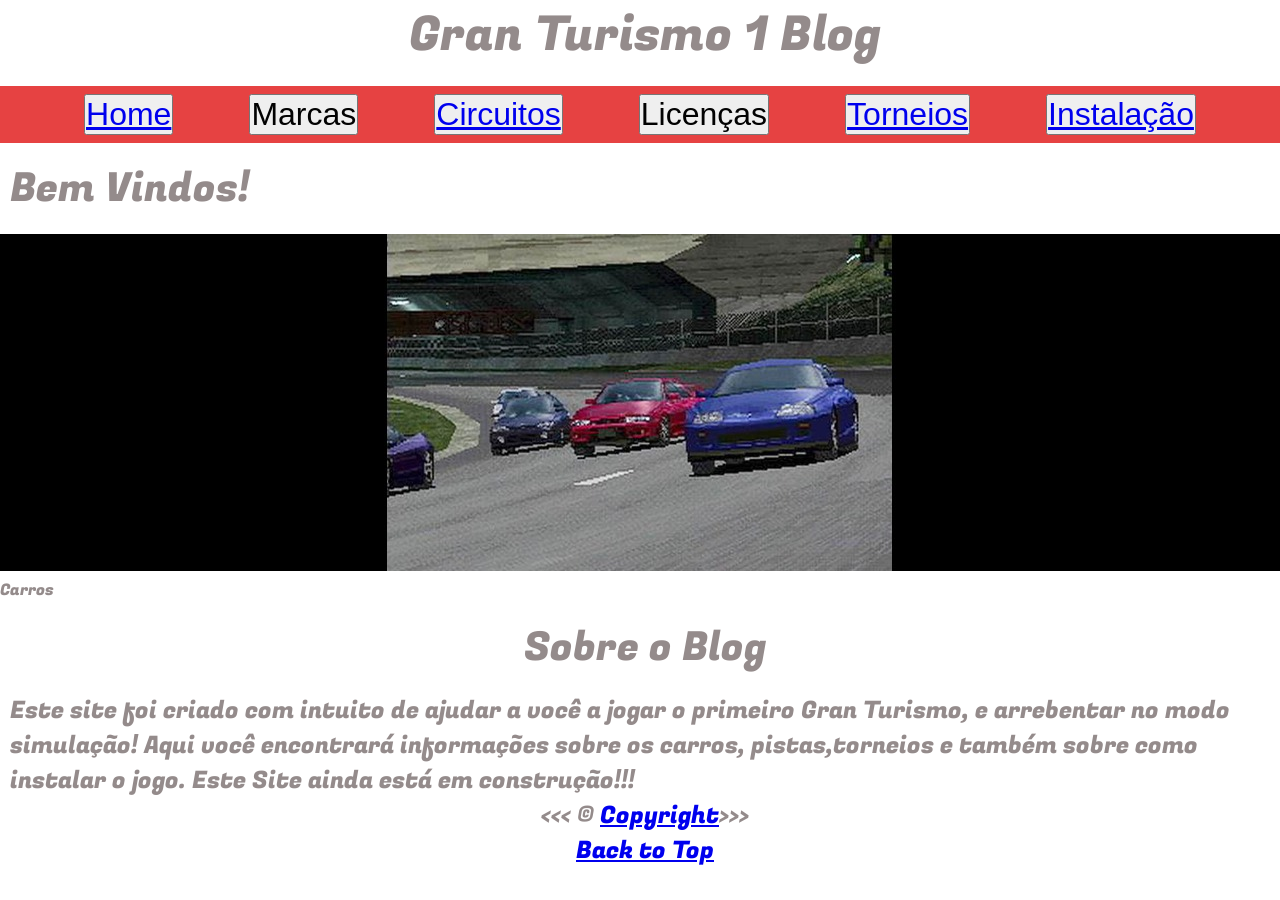
<file: index.html>
<!DOCTYPE html>
<html lang="en">
  <head>
    <meta charset="UTF-8" />
    <meta name="viewport" content="width=device-width, initial-scale=1.0" />
    <title>Document</title>
    <script src="script.js" defer></script>
    <link rel="stylesheet" href="style2.css" />
    <link rel="icon" href="Imagens carros/Gran-Turismo-Logo.png" />
  </head>

  <body>
    <header class="header">
      <h1 class="header__h1">Gran Turismo 1 Blog</h1>
    </header>
    <header>
      <div class="botao">
        <button>
          <a href="index.html">Home</a>
        </button>
        <div class="dropdown">
          <button>
            <a href="#">Marcas</a>
          </button>
          <div class="content">
            <a href="acura.html">Acura</a>
            <a href="aston_martin.html">Astor Martin</a>
            <a href="chevrolet.html">Chevrolet</a>
            <a href="dodge.html">Dodge</a>
            <a href="honda.html">Honda</a>
            <a href="mazda.html">Mazda</a>
            <a href="mitsubishi.html">Mitsubishi</a>
            <a href="nismo.html">Nismo</a>
            <a href="nissan.html">Nissan</a>
            <a href="subaru.html">Subaru</a>
            <a href="toyota.html">Toyota</a>
            <a href="trd.html">TRD</a>
            <a href="tvr.html">TVR</a>
          </div>
        </div>
        <button class="bcircuitos">
          <a href="circuitos.html">Circuitos</a>
        </button>
        <div class="dropdown">
          <button>
            <a href="#">Licenças</a>
          </button>
          <div class="content">
            <a href="licenseb.html">Licença B</a>
            <a href="licensea.html">Licença A</a>
            <a href="licenseaint.html">Licença A Internacional</a>
          </div>
        </div>
        <button class="btorneios">
          <a href="torneios.html">Torneios</a>
        </button>
        <button class="btutorial">
          <a href="tutorial.html">Instalação</a>
        </button>
      </div>
    </header>
    <section class="Inicio">
      <h2>Bem Vindos!</h2>
      <figure>
        <img
          src="Imagens carros/imrs (1).jpeg"
          alt="Imagem Jogo"
          title="Gran Turismo!"
          width="1280"
          height="337"
        />
        <figcaption class="offscreen">Carros</figcaption>
      </figure>
    </section>

    <main class="main">
      <h3>Sobre o Blog</h3>
      <p>
        Este site foi criado com intuito de ajudar a você a jogar o primeiro
        Gran Turismo, e arrebentar no modo simulação! Aqui você encontrará
        informações sobre os carros, pistas,torneios e também sobre como
        instalar o jogo. Este Site ainda está em construção!!!
      </p>

      <footer>
        <p>
          &lt;&lt;&lt; &copy;
          <a href="copyright.html">Copyright</a>&gt;&gt;&gt;
        </p>
        <p>
          <a href="#">Back to Top</a>
        </p>
      </footer>
    </main>
  </body>
</html>
</file>
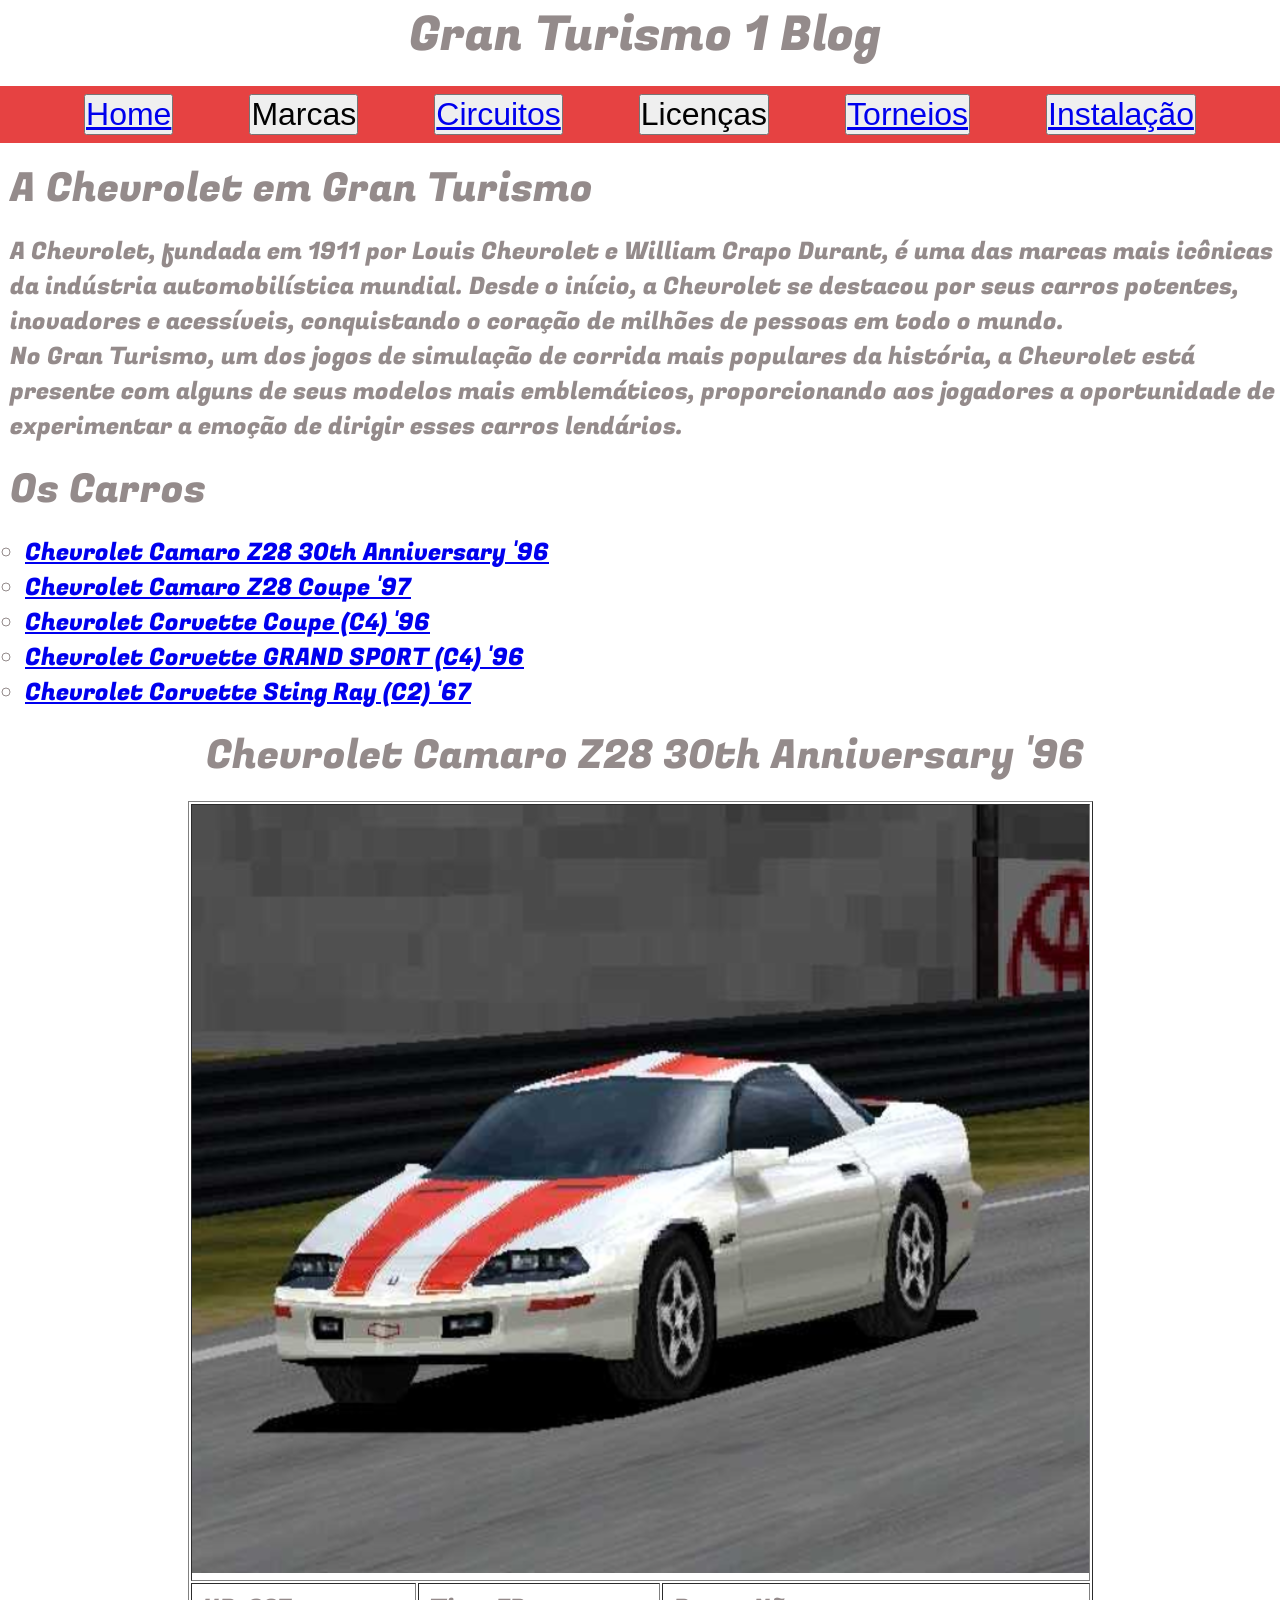
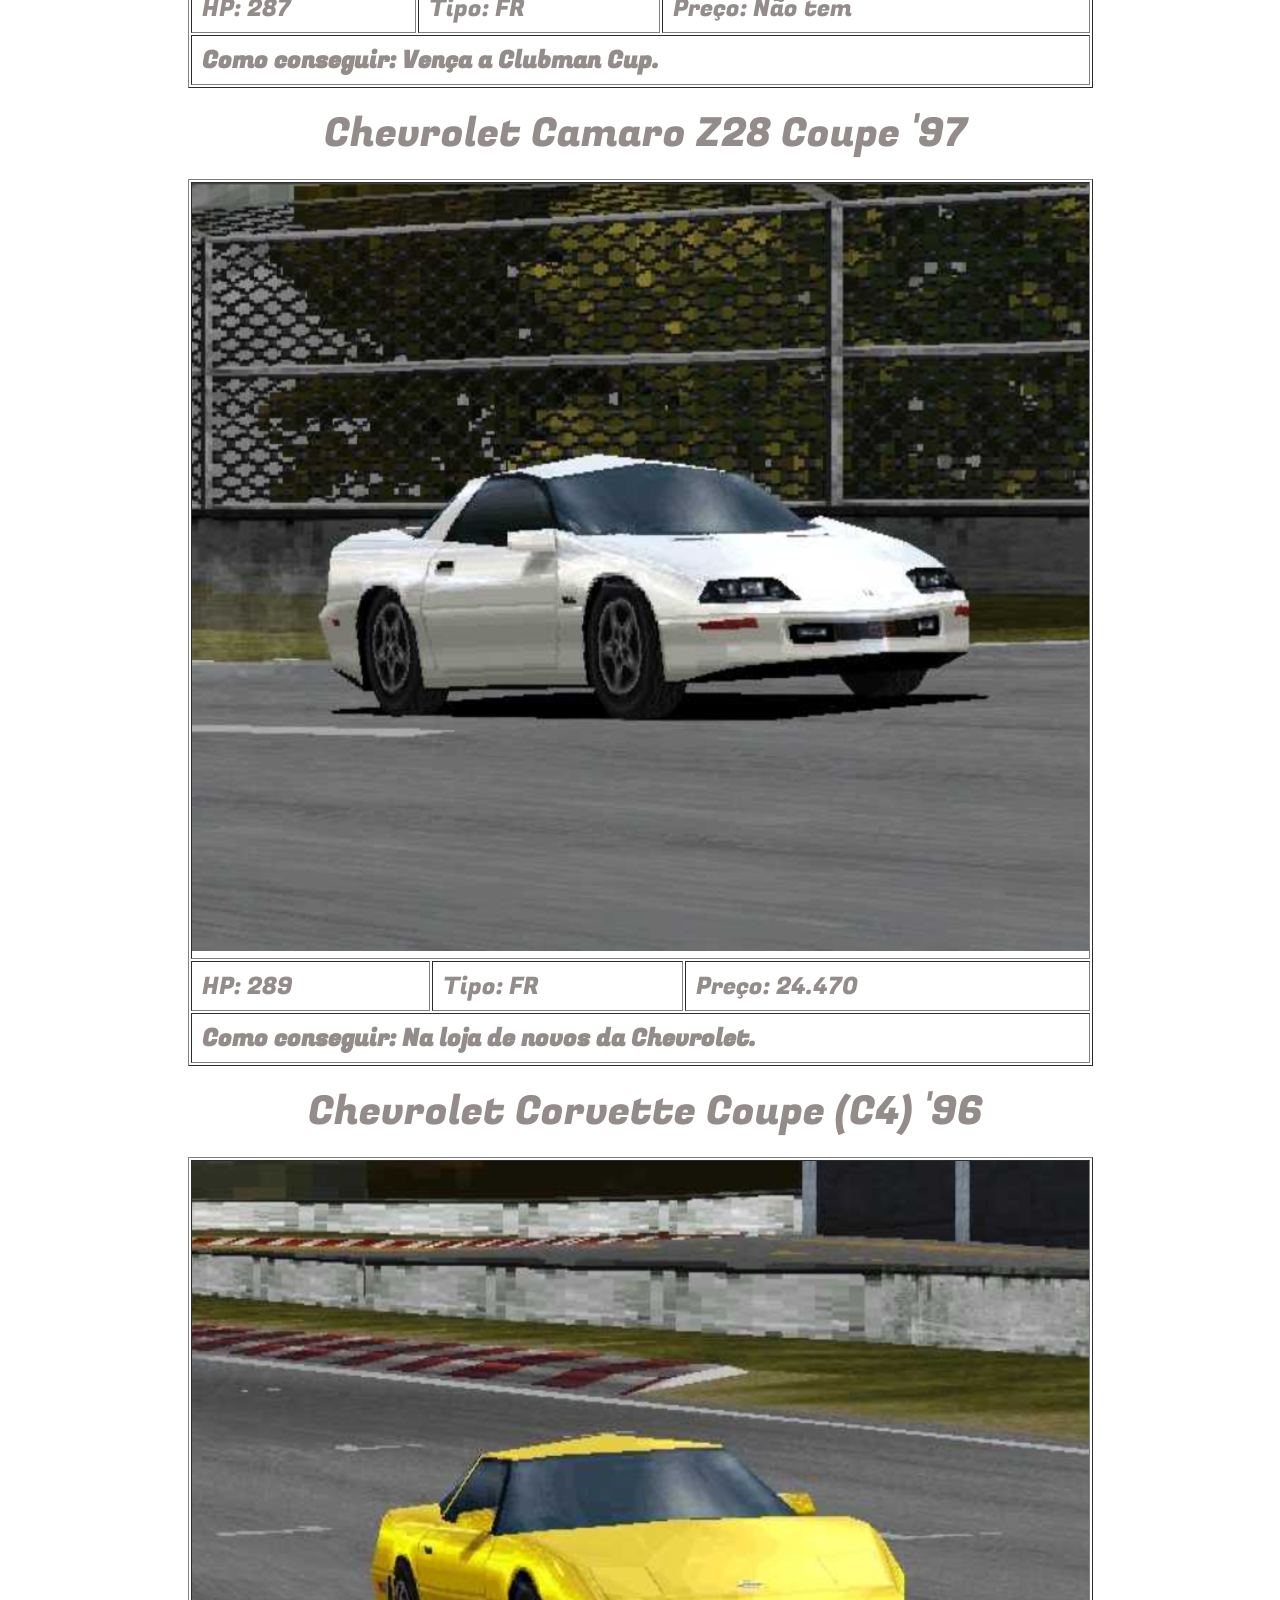
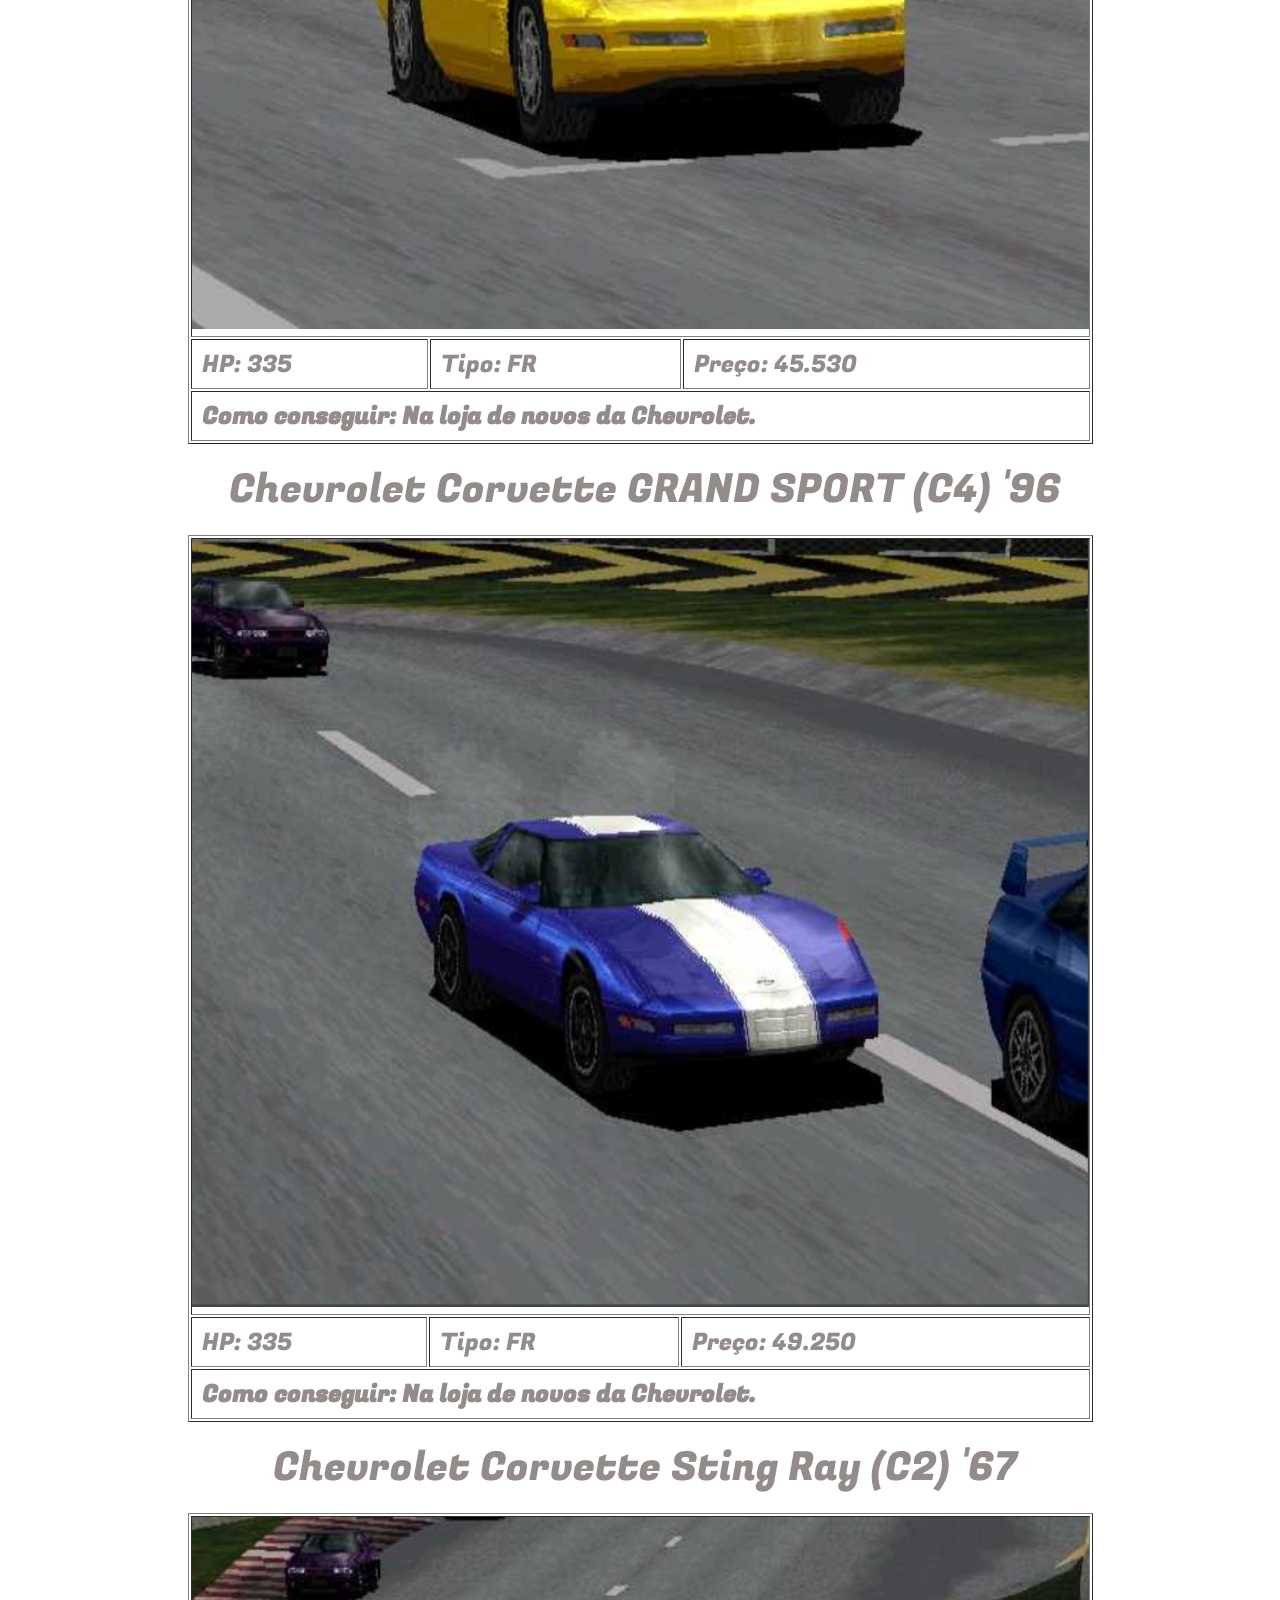
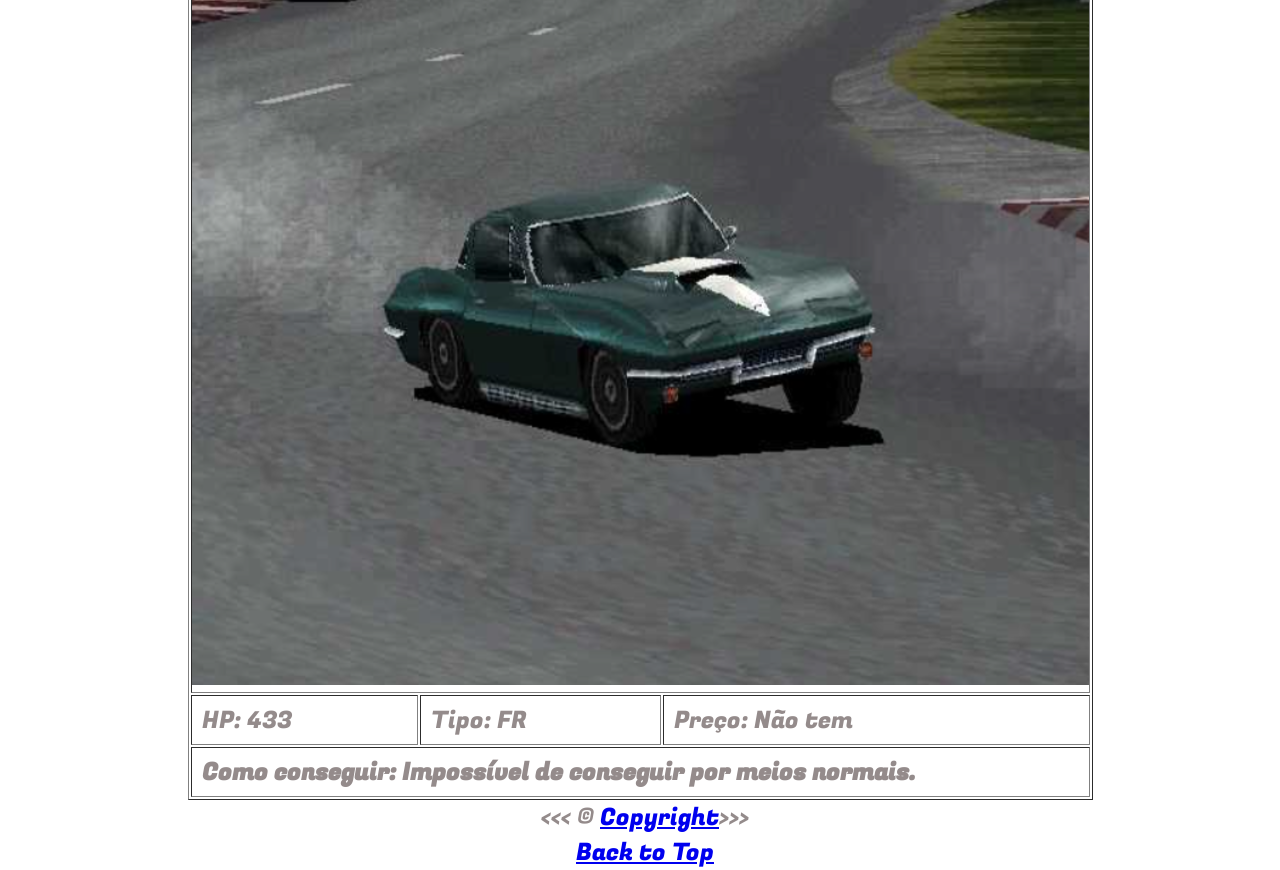
<file: chevrolet.html>
<!DOCTYPE html>
<html lang="en">
  <head>
    <meta charset="UTF-8" />
    <meta name="viewport" content="width=device-width, initial-scale=1.0" />
    <title>Document</title>
    <script src="script.js" defer></script>
    <link rel="stylesheet" href="style2.css" />
    <link rel="icon" href="Imagens carros/Gran-Turismo-Logo.png" />
  </head>
  <body>
    <header class="header">
      <h1 class="header__h1">Gran Turismo 1 Blog</h1>
    </header>
    <div class="botao">
      <button>
        <a href="index.html">Home</a>
      </button>
      <div class="dropdown">
        <button>
          <a href="#">Marcas</a>
        </button>
        <div class="content">
          <a href="acura.html">Acura</a>
          <a href="aston_martin.html">Astor Martin</a>
          <a href="chevrolet.html">Chevrolet</a>
          <a href="dodge.html">Dodge</a>
          <a href="honda.html">Honda</a>
          <a href="mazda.html">Mazda</a>
          <a href="mitsubishi.html">Mitsubishi</a>
          <a href="nismo.html">Nismo</a>
          <a href="nissan.html">Nissan</a>
          <a href="subaru.html">Subaru</a>
          <a href="toyota.html">Toyota</a>
          <a href="trd.html">TRD</a>
          <a href="tvr.html">TVR</a>
        </div>
      </div>
      <button>
        <a href="circuitos.html">Circuitos</a>
      </button>
      <div class="dropdown">
        <button>
          <a href="">Licenças</a>
        </button>
        <div class="content">
          <a href="licenseb.html">Licença B</a>
          <a href="licensea.html">Licença A</a>
          <a href="licenseaint.html">Licença A Internacional</a>
        </div>
      </div>
      <button>
        <a href="torneios.html">Torneios</a>
      </button>
      <button>
        <a href="tutorial.html">Instalação</a>
      </button>
    </div>
    <section class="Marcas_Tabelas">
        <h2>A Chevrolet em Gran Turismo</h2>
        <p>A Chevrolet, fundada em 1911 por Louis Chevrolet e William Crapo Durant, é uma das marcas mais icônicas da indústria automobilística mundial. Desde o início, a Chevrolet se destacou por seus carros potentes, inovadores e acessíveis, conquistando o coração de milhões de pessoas em todo o mundo.</p>
        <p>No Gran Turismo, um dos jogos de simulação de corrida mais populares da história, a Chevrolet está presente com alguns de seus modelos mais emblemáticos, proporcionando aos jogadores a oportunidade de experimentar a emoção de dirigir esses carros lendários.</p>
        <h2>Os Carros</h2>
        <ul>
            <li><a href="#Chevrolet_1">Chevrolet Camaro Z28 30th Anniversary '96</a></li>
            <li><a href="#Chevrolet_2">Chevrolet Camaro Z28 Coupe '97</a></li>
            <li><a href="#Chevrolet_3">Chevrolet Corvette Coupe (C4) '96</a></li>
            <li><a href="#Chevrolet_4">Chevrolet Corvette GRAND SPORT (C4) '96</a></li>
            <li><a href="#Chevrolet_5">Chevrolet Corvette Sting Ray (C2) '67</a></li>
        </ul>
        <h3 id="Chevrolet_1">Chevrolet Camaro Z28 30th Anniversary '96</h3>
        <table border="1" width="897" height="768" align="center">
            <tr align="center">
                <th colspan = "3" height="300">
                    <img src = "Imagens carros/Chevrolet/Chevrolet Camaro Z28 30th Anniversary '96.png" width="897" height="768">
                </th>
            </tr>
            <tr height="50" align-itens="left" align="left" width>
                    <td>
                        <p>HP: 287</ap>
                    </td>
                    <td>
                        <p>Tipo: FR</ap>
                    </td>
                    <td>
                        <p>Preço: Não tem</ap>
                    </td>
              </tr>
            <tr align-itens="top" align="left">
                <th colspan = "3", height ="50">
                    <p>Como conseguir: Vença a Clubman Cup.</p>
                </th>
            </tr>
        </table>
        <h3 id="Chevrolet_2">Chevrolet Camaro Z28 Coupe '97</h3>
        <table border="1" width="897" height="768" align="center">
            <tr align="center">
                <th colspan = "3" height="300">
                    <img src = "Imagens carros/Chevrolet/Chevrolet Camaro Z28 Coupe '97.png" width="897" height="768">
                </th>
            </tr>
            <tr height="50" align-itens="left" align="left" width>
                    <td>
                        <p>HP: 289</ap>
                    </td>
                    <td>
                        <p>Tipo: FR</ap>
                    </td>
                    <td>
                        <p>Preço: 24.470</ap>
                    </td>
              </tr>
            <tr align-itens="top" align="left">
                <th colspan = "3", height ="50">
                    <p>Como conseguir: Na loja de novos da Chevrolet.</p>
                </th>
            </tr>
        </table>
        <h3 id="Chevrolet_3">Chevrolet Corvette Coupe (C4) '96</h3>
        <table border="1" width="897" height="768" align="center">
            <tr align="center">
                <th colspan = "3" height="300">
                    <img src = "Imagens carros/Chevrolet/Chevrolet Corvette Coupe (C4) '96.png" width="897" height="768">
                </th>
            </tr>
            <tr height="50" align-itens="left" align="left" width>
                    <td>
                        <p>HP: 335</ap>
                    </td>
                    <td>
                        <p>Tipo: FR</ap>
                    </td>
                    <td>
                        <p>Preço: 45.530</ap>
                    </td>
              </tr>
            <tr align-itens="top" align="left">
                <th colspan = "3", height ="50">
                    <p>Como conseguir: Na loja de novos da Chevrolet.</p>
                </th>
            </tr>
        </table>
        <h3 id="Chevrolet_4">Chevrolet Corvette GRAND SPORT (C4) '96</h3>
        <table border="1" width="897" height="768" align="center">
            <tr align="center">
                <th colspan = "3" height="300">
                    <img src = "Imagens carros/Chevrolet/Chevrolet Corvette GRAND SPORT (C4) '96.png" width="897" height="768">
                </th>
            </tr>
            <tr height="50" align-itens="left" align="left" width>
                    <td>
                        <p>HP: 335</ap>
                    </td>
                    <td>
                        <p>Tipo: FR</ap>
                    </td>
                    <td>
                        <p>Preço: 49.250</ap>
                    </td>
              </tr>
            <tr align-itens="top" align="left">
                <th colspan = "3", height ="50">
                    <p>Como conseguir: Na loja de novos da Chevrolet.</p>
                </th>
            </tr>
        </table>
        <h3 id="Chevrolet_5">Chevrolet Corvette Sting Ray (C2) '67</h3>
        <table border="1" width="897" height="768" align="center">
            <tr align="center">
                <th colspan = "3" height="300">
                    <img src = "Imagens carros/Chevrolet/Chevrolet Corvette Stingray (C2) '67.png" width="897" height="768">
                </th>
            </tr>
            <tr height="50" align-itens="left" align="left" width>
                    <td>
                        <p>HP: 433</ap>
                    </td>
                    <td>
                        <p>Tipo: FR</ap>
                    </td>
                    <td>
                        <p>Preço: Não tem</ap>
                    </td>
              </tr>
            <tr align-itens="top" align="left">
                <th colspan = "3", height ="50">
                    <p>Como conseguir: Impossível de conseguir por meios normais.</p>
                </th>
            </tr>
        </table>
    </section>
    <footer>
        <p>
          &lt;&lt;&lt; &copy;
          <a href="copyright.html">Copyright</a>&gt;&gt;&gt;
        </p>
        <p>
          <a href="#">Back to Top</a>
        </p>
      </footer>
  </body>
</html>
</file>
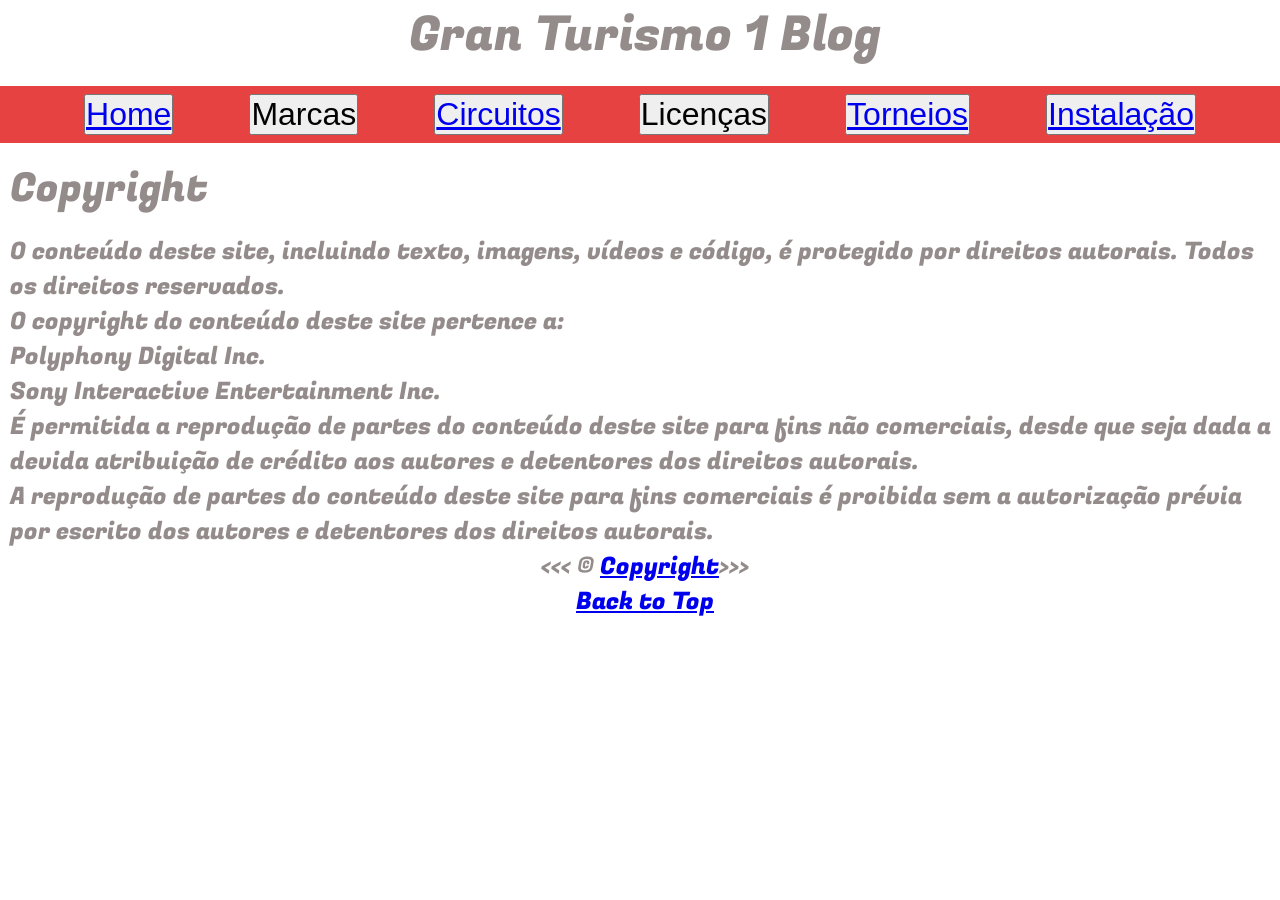
<file: copyright.html>
<!DOCTYPE html>
<html lang="en">
  <head>
    <meta charset="UTF-8" />
    <meta name="viewport" content="width=device-width, initial-scale=1.0" />
    <title>Document</title>
    <script src="script.js" defer></script>
    <link rel="stylesheet" href="style2.css" />
    <link rel="icon" href="Imagens carros/Gran-Turismo-Logo.png" />
  </head>

  <body>
    <header class="header">
        <h1 class="header__h1">Gran Turismo 1 Blog</h1>
    </header>
      <header>
        <div class="botao">
          <button>
            <a href="index.html">Home</a>
          </button>
          <div class="dropdown">
            <button>
              <a href="#">Marcas</a>
            </button>
            <div class="content">
              <a href="acura.html">Acura</a>
              <a href="aston_martin.html">Astor Martin</a>
              <a href="chevrolet.html">Chevrolet</a>
              <a href="dodge.html">Dodge</a>
              <a href="honda.html">Honda</a>
              <a href="mazda.html">Mazda</a>
              <a href="mitsubishi.html">Mitsubishi</a>
              <a href="nismo.html">Nismo</a>
              <a href="nissan.html">Nissan</a>
              <a href="subaru.html">Subaru</a>
              <a href="toyota.html">Toyota</a>
              <a href="trd.html">TRD</a>
              <a href="tvr.html">TVR</a>
            </div>
          </div>
          <button class="bcircuitos">
            <a href="circuitos.html">Circuitos</a>
          </button>
          <div class="dropdown">
            <button>
              <a href="">Licenças</a>
            </button>
            <div class="content">
              <a href="licenseb.html">Licença B</a>
              <a href="licensea.html">Licença A</a>
              <a href="licenseaint.html">Licença A Internacional</a>
            </div>
          </div>
          <button class="btorneios">
            <a href="torneios.html">Torneios</a>
          </button>
          <button class="btutorial">
            <a href="tutorial.html">Instalação</a>
          </button>
        </div>
      </header>
      <section class="copyright">
        <h2>Copyright</h2>
        <p>
          O conteúdo deste site, incluindo texto, imagens, vídeos e código, é protegido por direitos autorais. 
          Todos os direitos reservados.
        </p>
        <p>
          O copyright do conteúdo deste site pertence a:
        </p>
        <ul>
          <li> <p>Polyphony Digital Inc.</p></li>
          <li><p>Sony Interactive Entertainment Inc.</p></li>
        </ul>
        <p>
          É permitida a reprodução de partes do conteúdo deste site para fins não comerciais, desde que seja 
          dada a devida atribuição de crédito aos autores e detentores dos direitos autorais.
        </p>
        <p>
          A reprodução de partes do conteúdo deste site para fins comerciais é proibida sem a autorização prévia 
          por escrito dos autores e detentores dos direitos autorais.
        </p>
      </section>
    <footer>
      <p>
        &lt;&lt;&lt; &copy;
        <a href="copyright.html">Copyright</a>&gt;&gt;&gt;
      </p>
      <p>
        <a href="#">Back to Top</a>
      </p>
    </footer>
  </body>
</html>
</file>
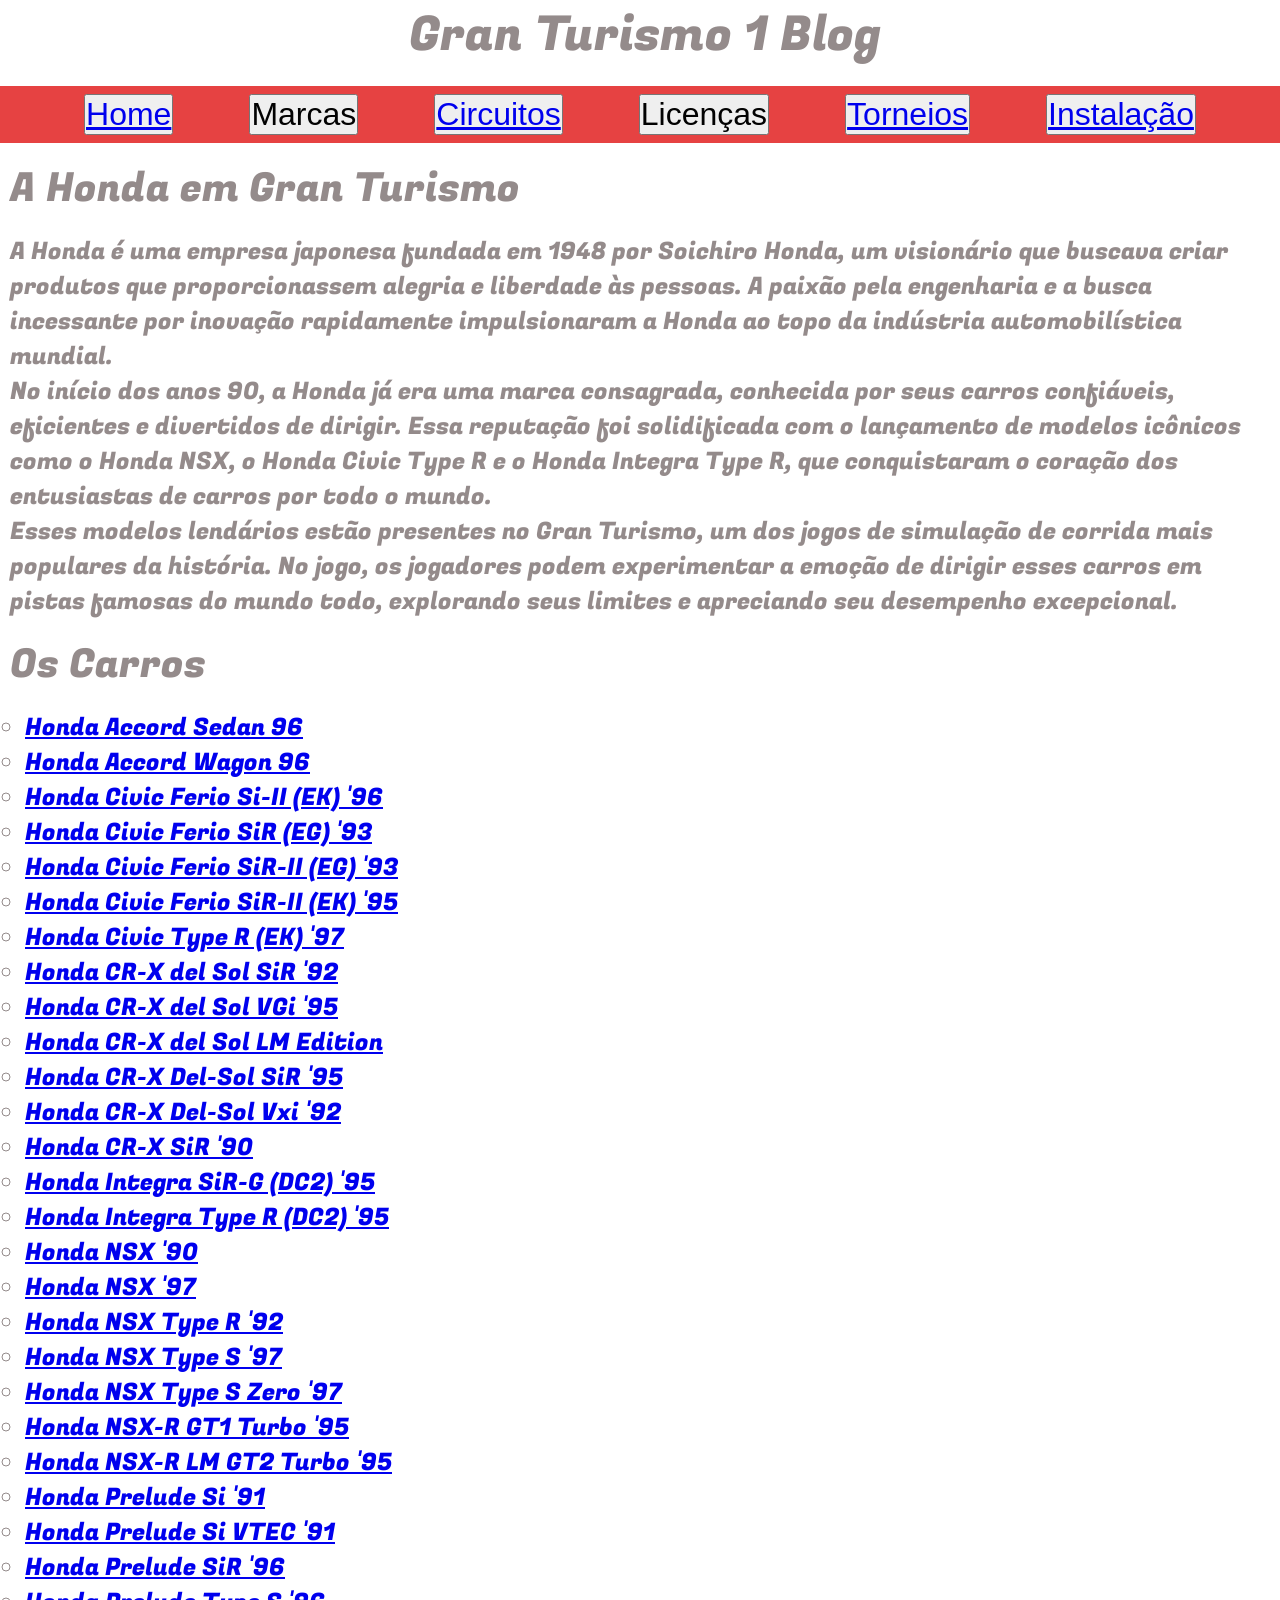
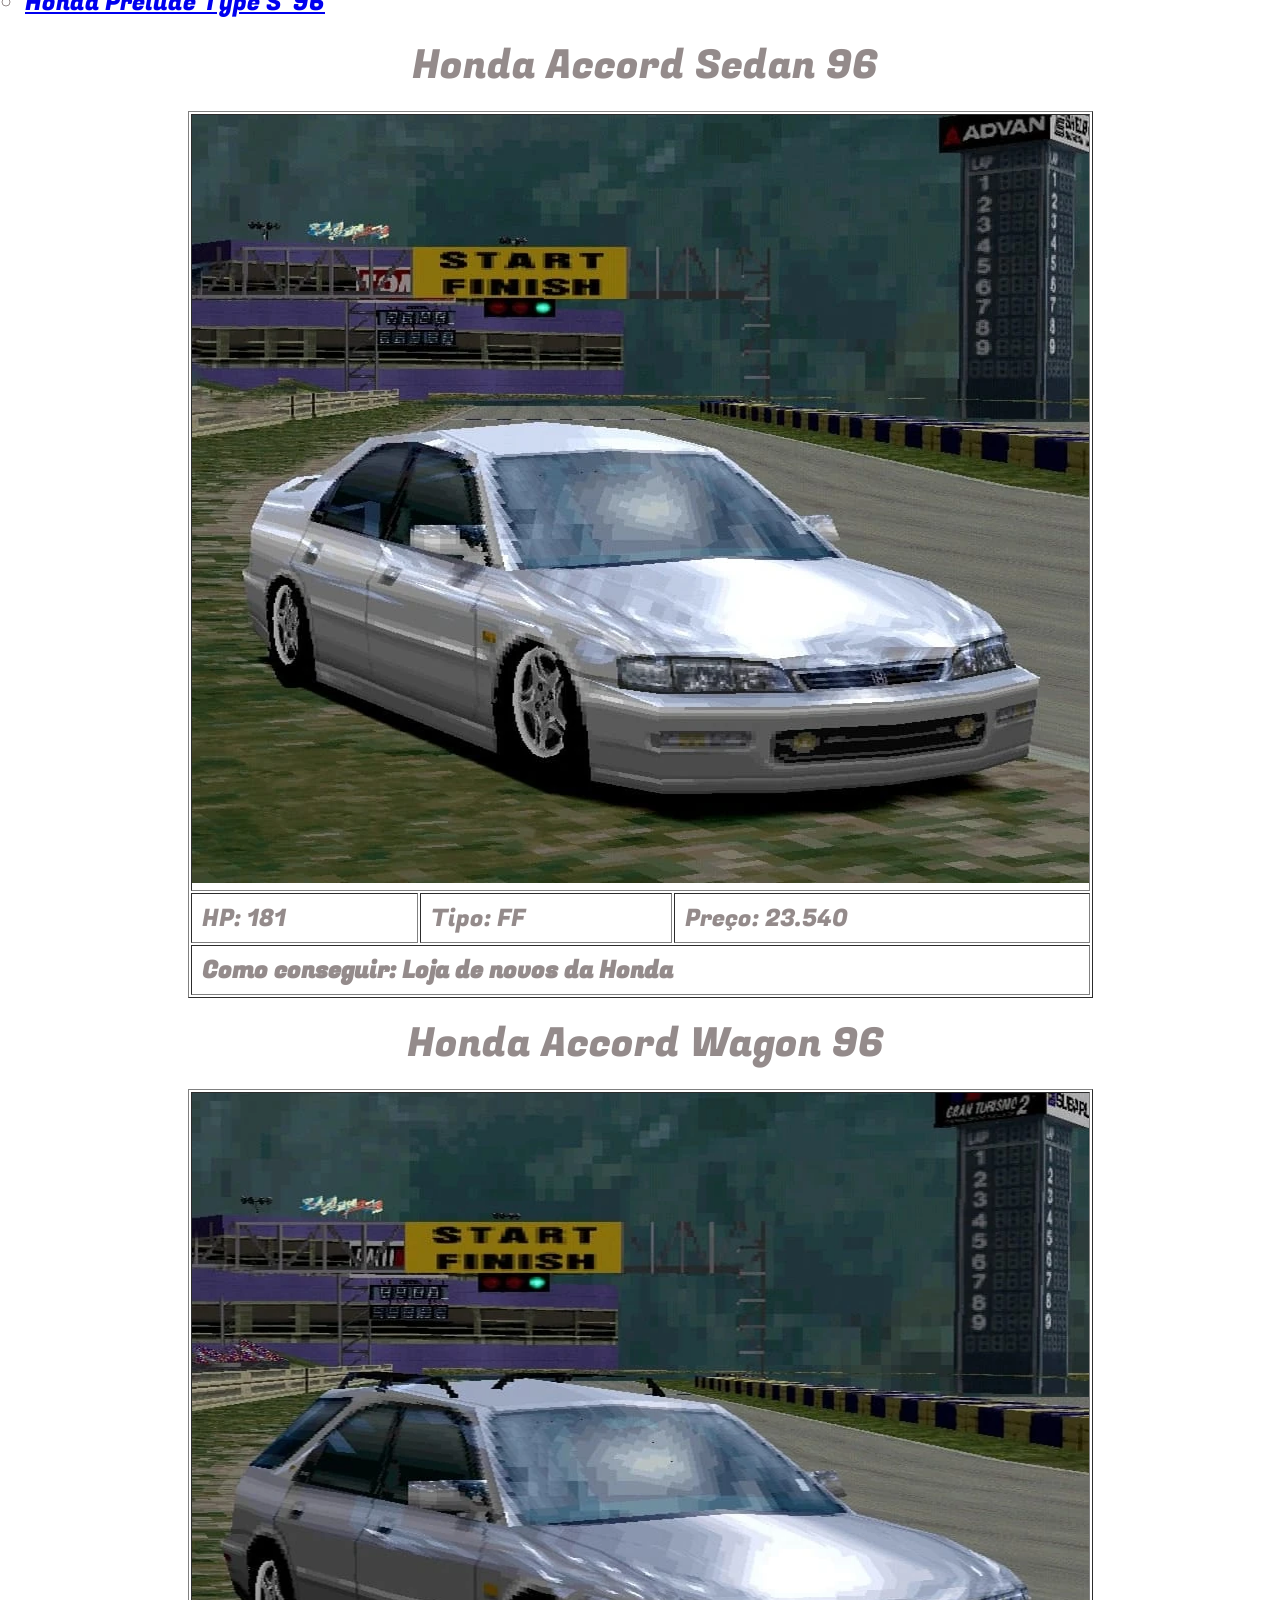
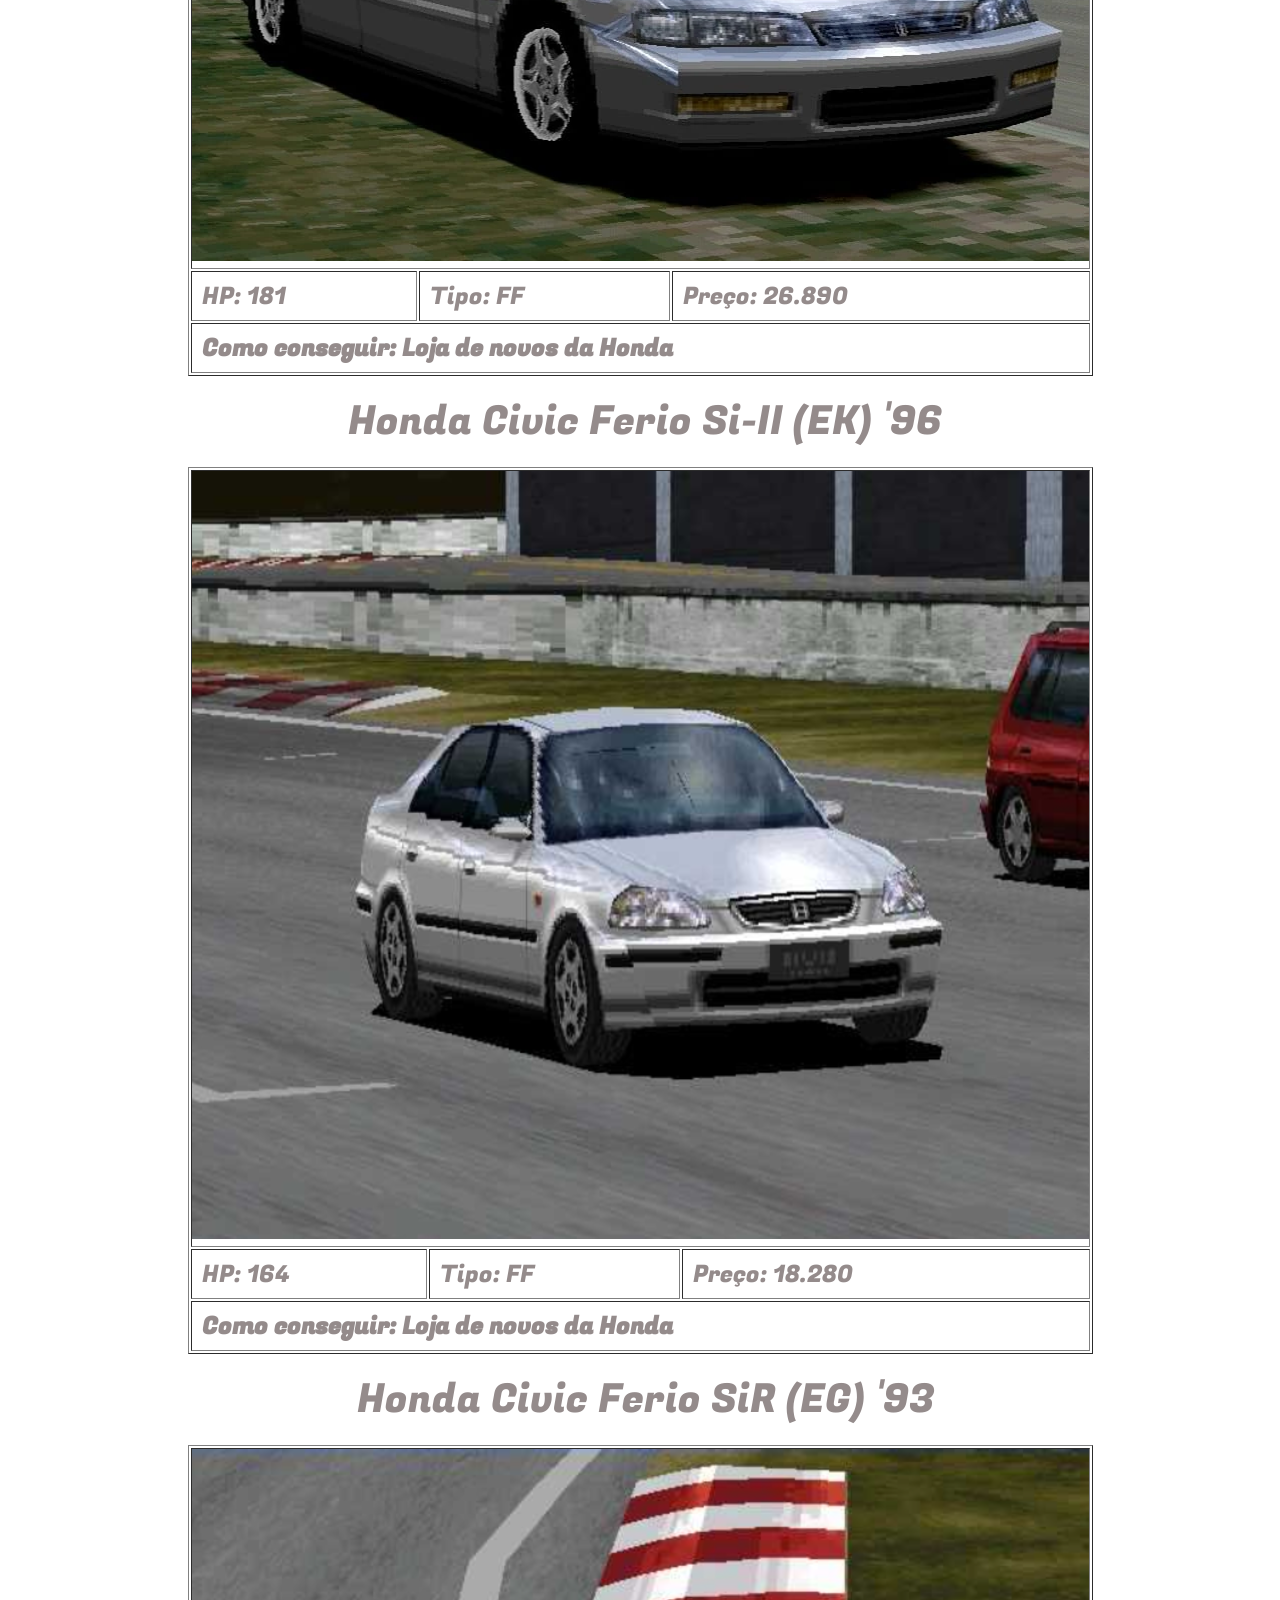
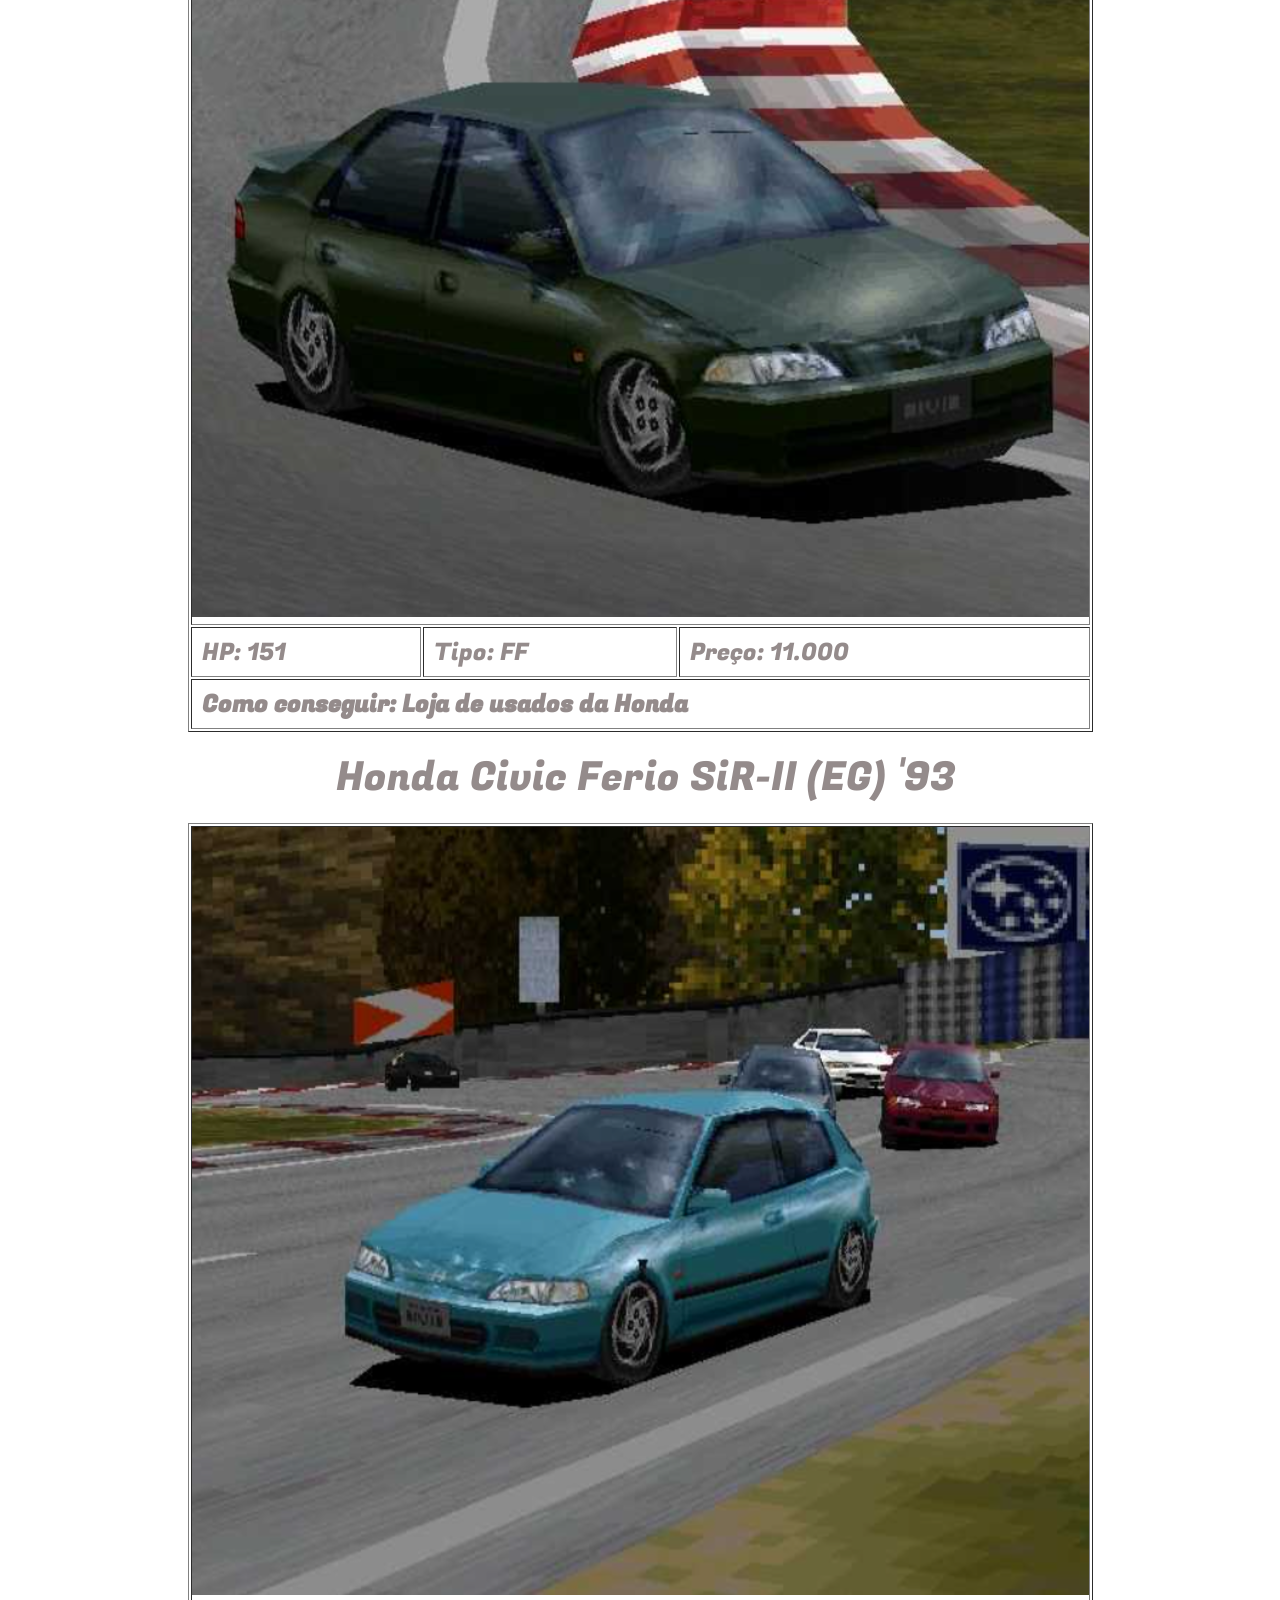
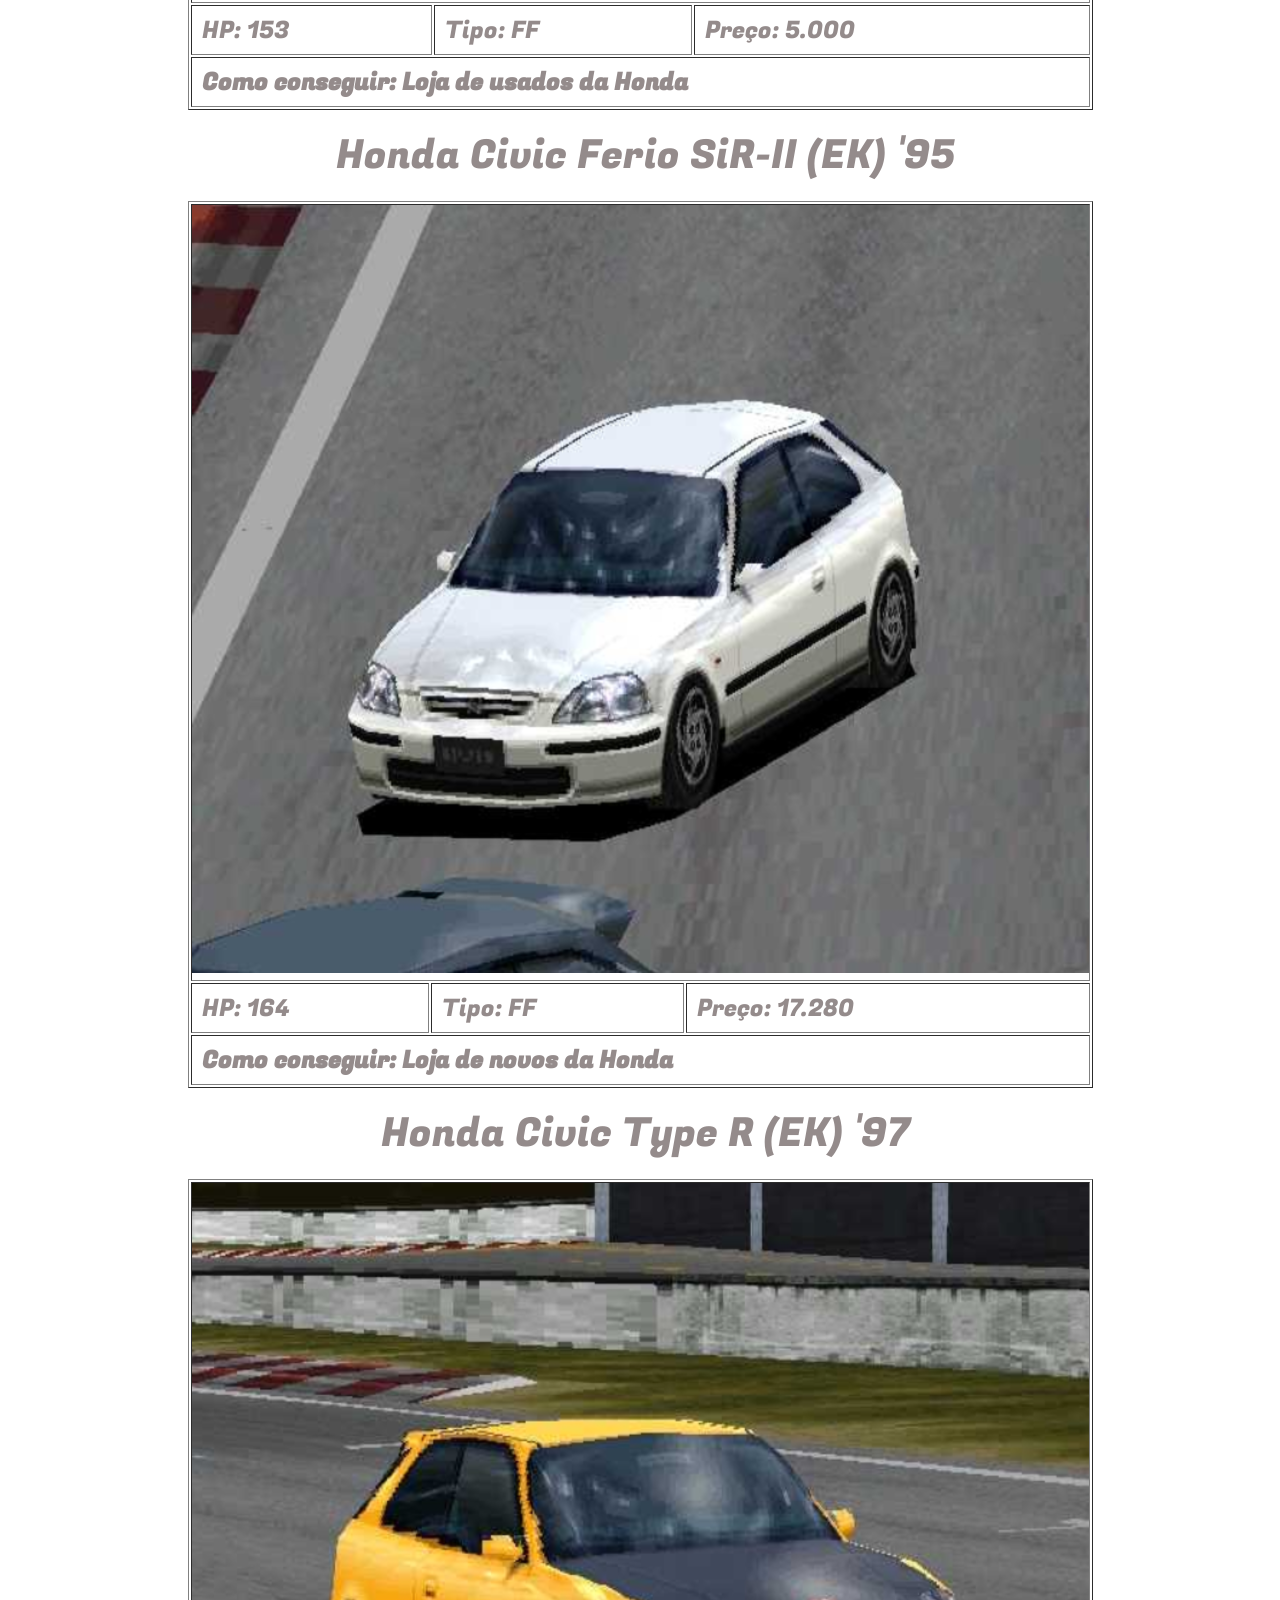
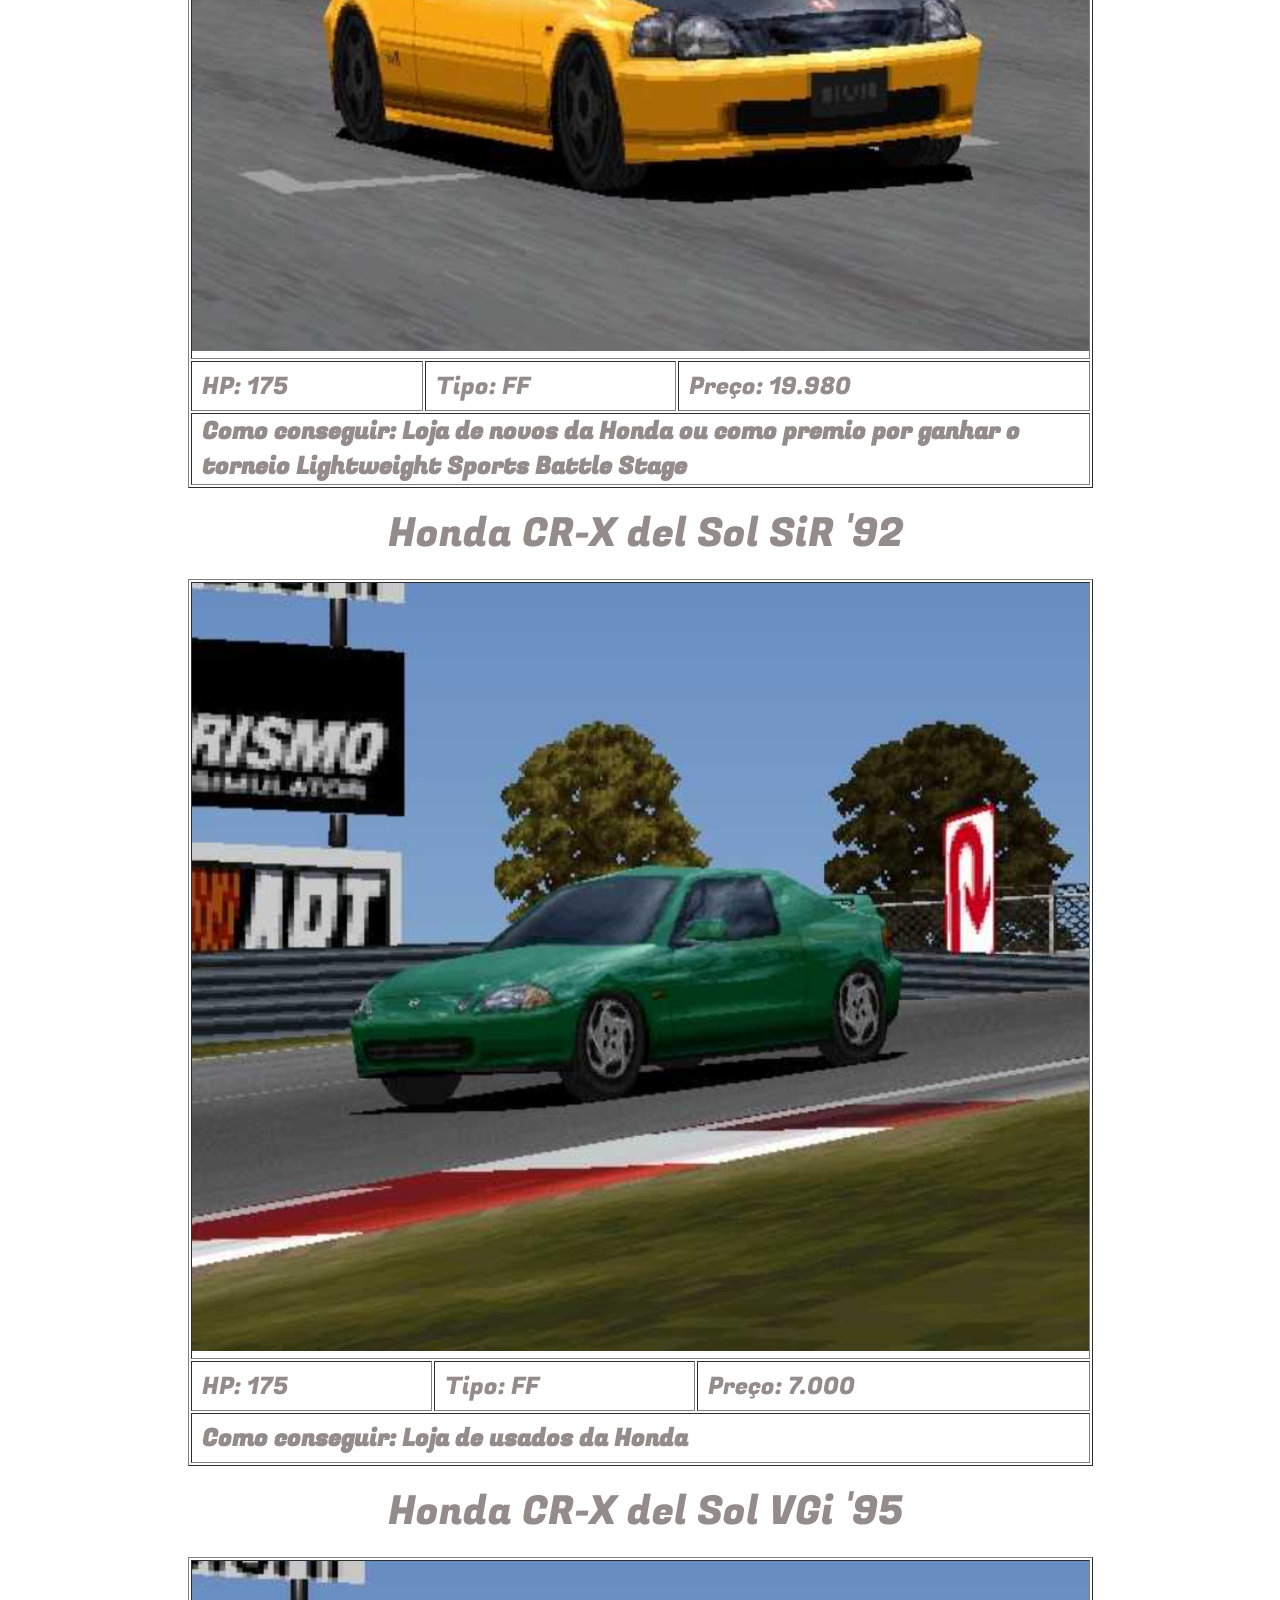
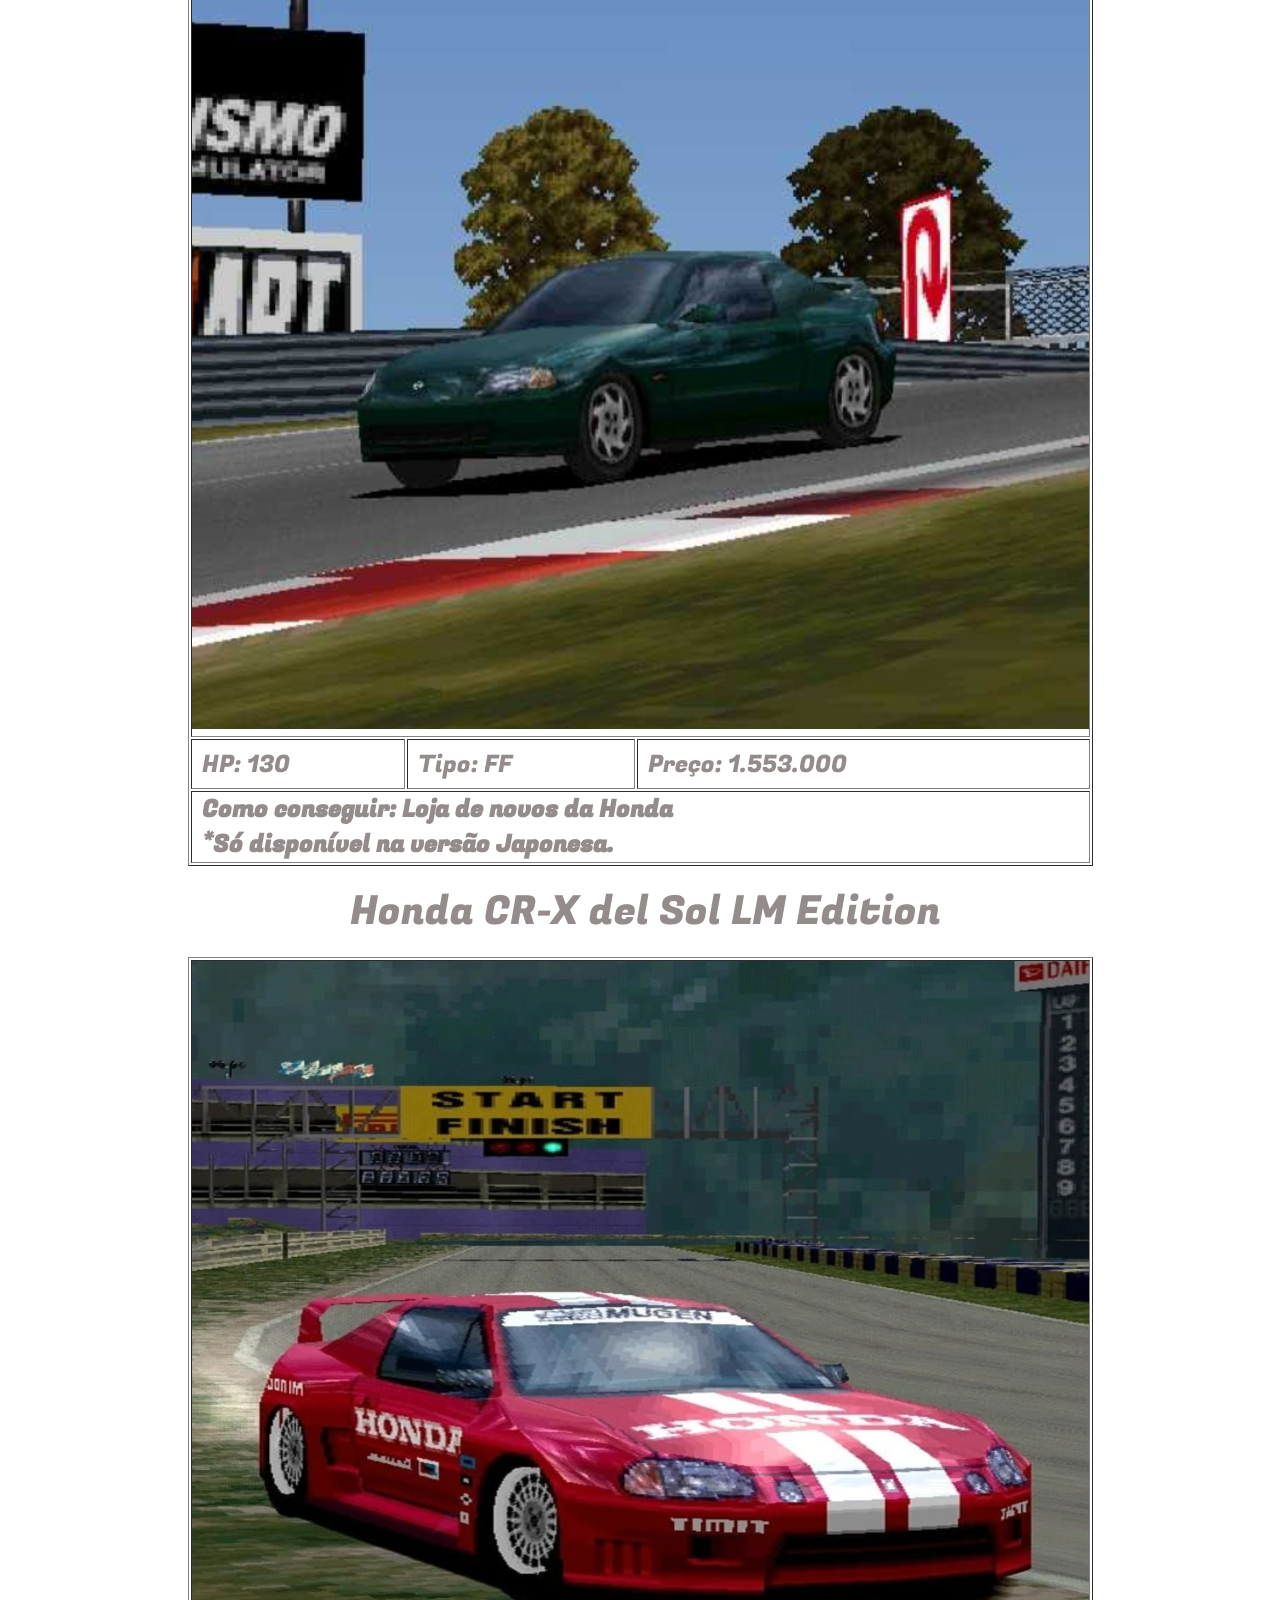
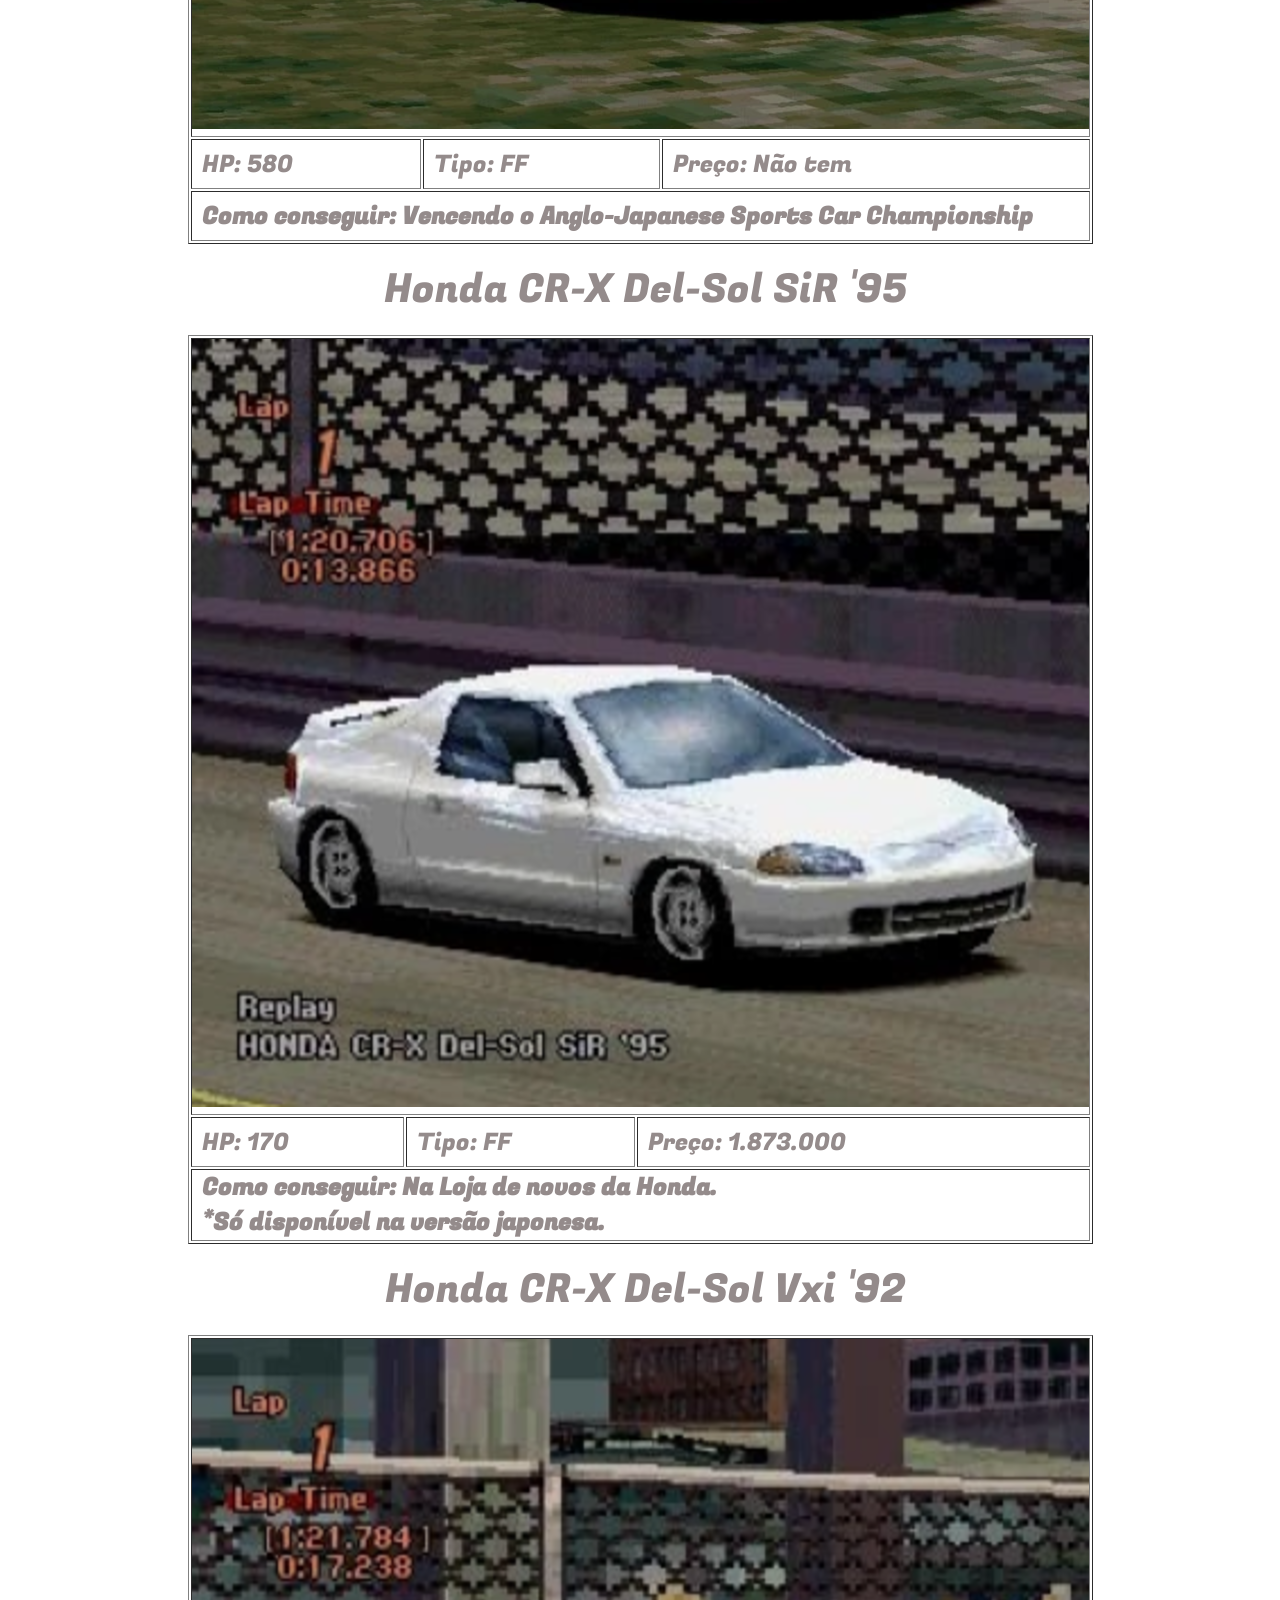
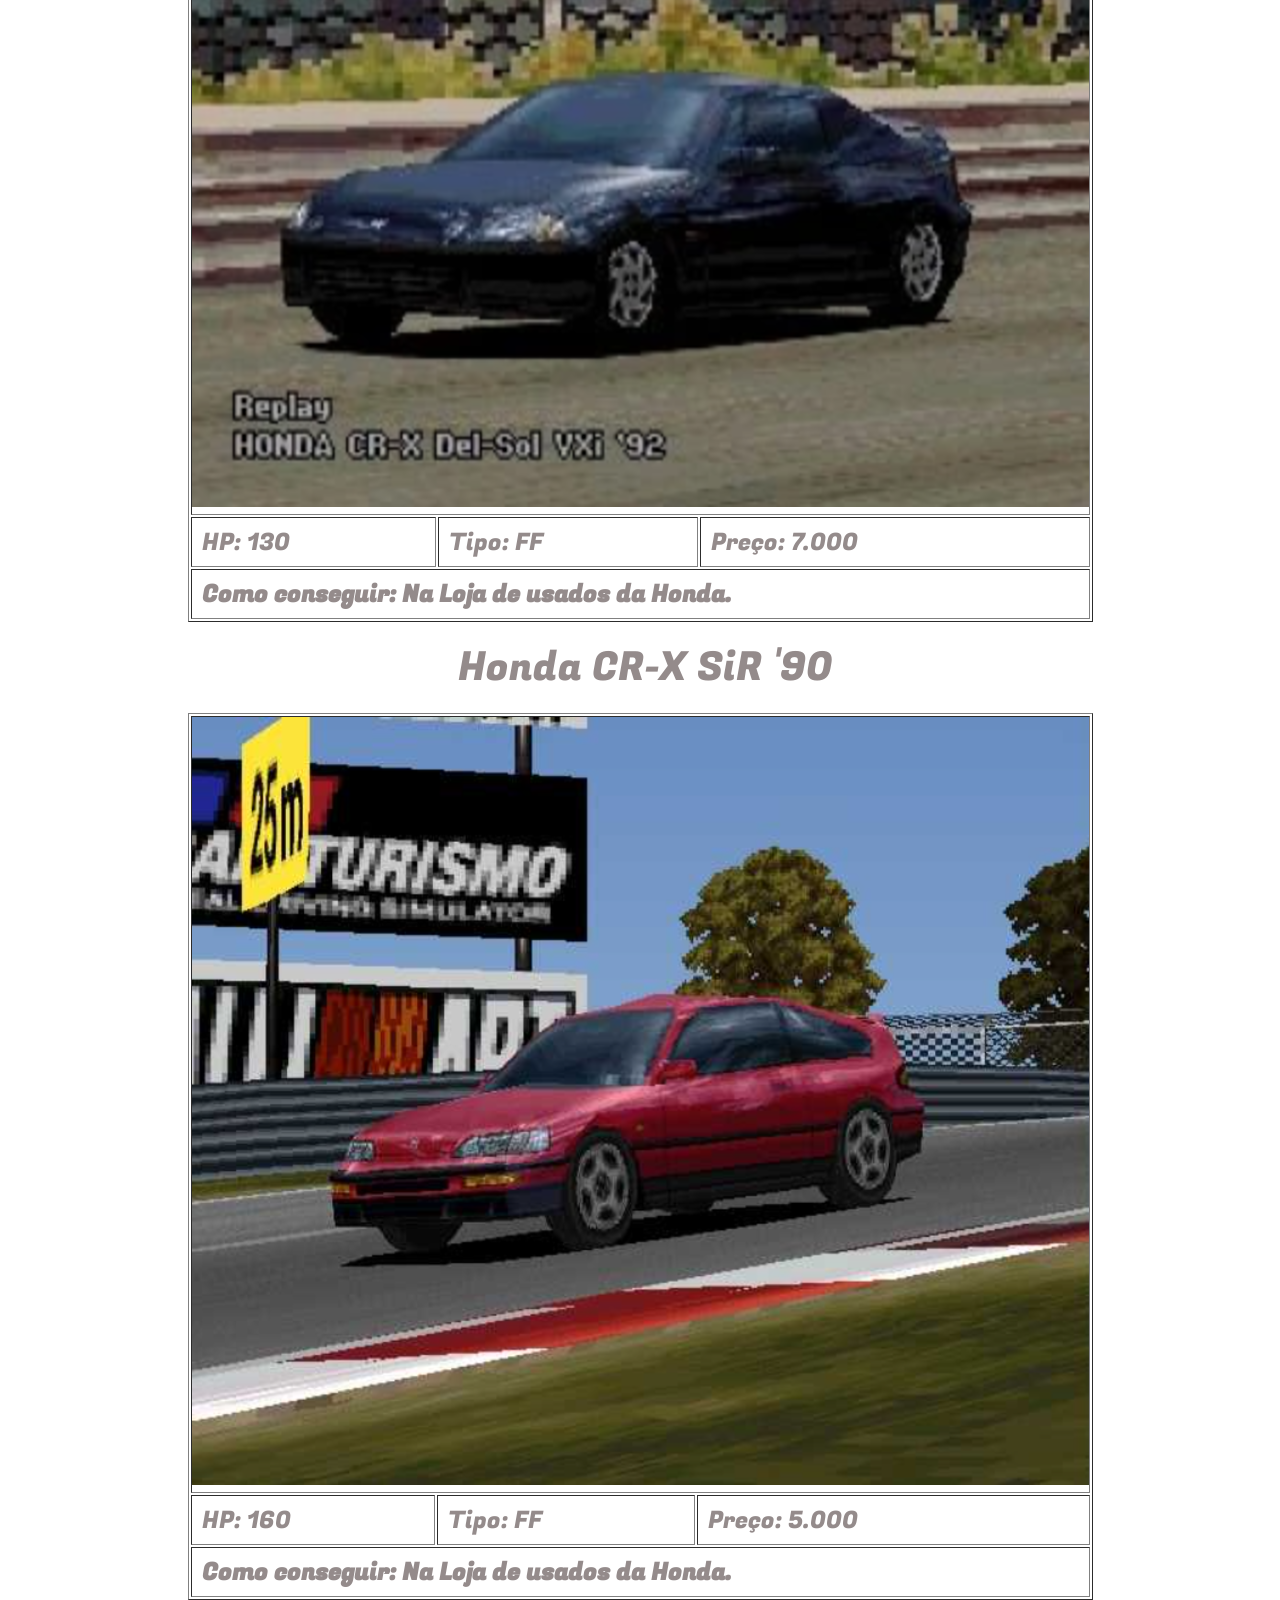
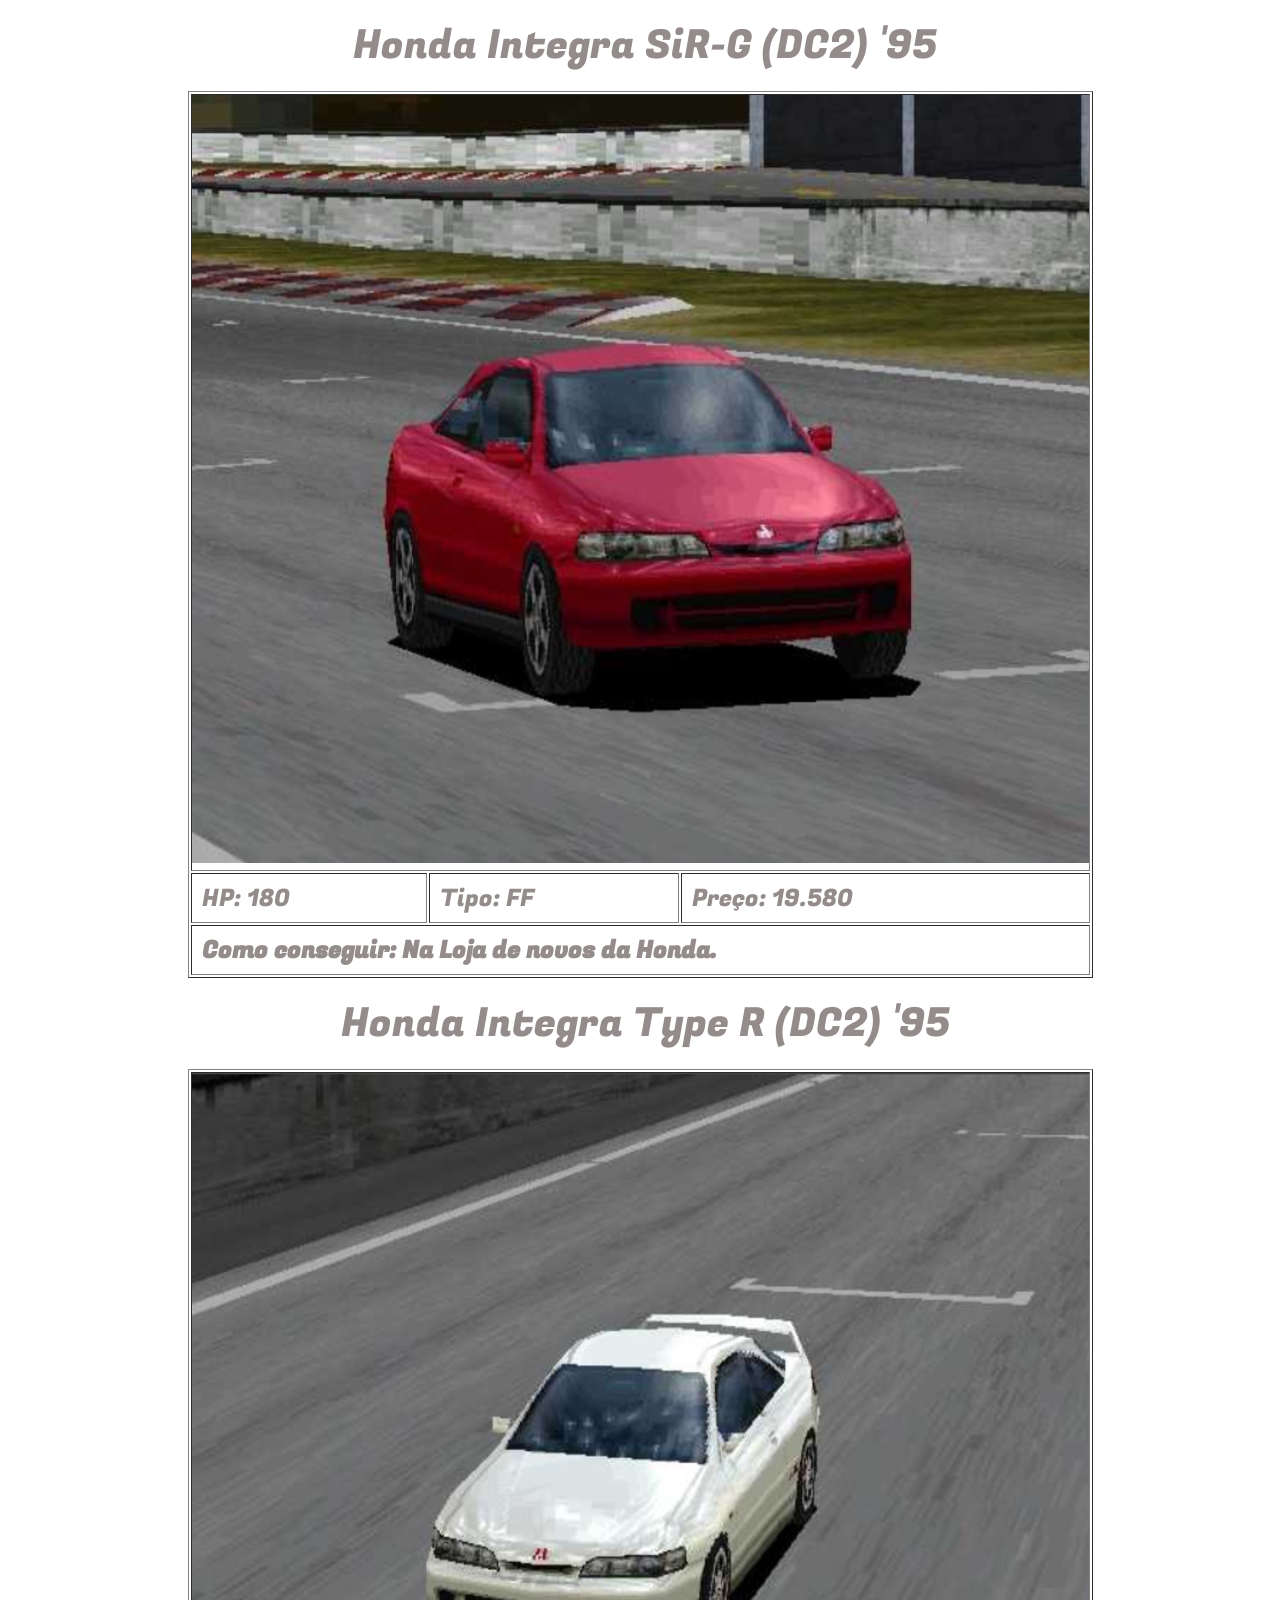
<file: honda.html>
<!DOCTYPE html>
<html lang="en">
  <head>
    <meta charset="UTF-8" />
    <meta name="viewport" content="width=device-width, initial-scale=1.0" />
    <title>Document</title>
   <script src="script.js" defer></script>
    <link rel="stylesheet" href="style2.css" />
    <link rel="icon" href="Imagens carros/Gran-Turismo-Logo.png" /> 
  </head>

  <body>
    <header class="header">
        <h1 class="header__h1">Gran Turismo 1 Blog</h1>
    </header>
      <div class="botao">
        <button>
          <a href="index.html">Home</a>
        </button>
        <div class="dropdown">
          <button>
            <a href="#">Marcas</a>
          </button>
          <div class="content">
            <a href="acura.html">Acura</a>
            <a href="aston_martin.html">Astor Martin</a>
            <a href="chevrolet.html">Chevrolet</a>
            <a href="dodge.html">Dodge</a>
            <a href="honda.html">Honda</a>
            <a href="mazda.html">Mazda</a>
            <a href="mitsubishi.html">Mitsubishi</a>
            <a href="nismo.html">Nismo</a>
            <a href="nissan.html">Nissan</a>
            <a href="subaru.html">Subaru</a>
            <a href="toyota.html">Toyota</a>
            <a href="trd.html">TRD</a>
            <a href="tvr.html">TVR</a>
          </div>
        </div>
        <button>
          <a href="circuitos.html">Circuitos</a>
        </button>
        <div class="dropdown">
            <button>
              <a href="">Licenças</a>
            </button>
            <div class="content">
              <a href="licenseb.html">Licença B</a>
              <a href="licensea.html">Licença A</a>
              <a href="licenseaint.html">Licença A Internacional</a>
            </div>
          </div>
        <button>
          <a href="torneios.html">Torneios</a>
        </button>
        <button>
          <a href="tutorial.html">Instalação</a>
        </button>
      </div>
      <section class="Marcas_Tabelas">
        <h2>A Honda em Gran Turismo</h2>
            <p>A Honda é uma empresa japonesa fundada em 1948 por Soichiro Honda, um visionário que buscava criar produtos que proporcionassem alegria e liberdade às pessoas. 
            A paixão pela engenharia e a busca incessante por inovação rapidamente impulsionaram a Honda ao topo da indústria automobilística mundial.</p>
            <p>No início dos anos 90, a Honda já era uma marca consagrada, conhecida por seus carros confiáveis, eficientes e divertidos de dirigir. Essa reputação foi solidificada com o lançamento de modelos icônicos como o Honda NSX, 
            o Honda Civic Type R e o Honda Integra Type R, que conquistaram o coração dos entusiastas de carros por todo o mundo.</p>
            <p>Esses modelos lendários estão presentes no Gran Turismo, um dos jogos de simulação de corrida mais populares da história. 
            No jogo, os jogadores podem experimentar a emoção de dirigir esses carros 
            em pistas famosas do mundo todo, explorando seus limites e apreciando seu desempenho excepcional.</p>
        <h2>Os Carros</h2>
        <ul>
            <li>
                <a href="#Honda_1">Honda Accord Sedan 96</a>
            </li>
            <li>
                <a href="#Honda_2">Honda Accord Wagon 96</a>
            </li>
            <li>
                <a href="#Honda_3">Honda Civic Ferio Si-II (EK) '96</a>
            </li>
            <li>
                <a href="#Honda_4">Honda Civic Ferio SiR (EG) '93</a>
            </li>
            <li>
                <a href="#Honda_5">Honda Civic Ferio SiR-II (EG) '93</a>
            </li>
            <li>
                <a href="#Honda_6">Honda Civic Ferio SiR-II (EK) '95</a>
            </li>
            <li>
                <a href="#Honda_7">Honda Civic Type R (EK) '97</a>
            </li>
            <li>
                <a href="#Honda_8">Honda CR-X del Sol SiR '92</a>
            </li>
            <li>
                <a href="#Honda_9">Honda CR-X del Sol VGi '95</a>
            </li>
            <li>
                <a href="#Honda_10">Honda CR-X del Sol LM Edition</a>
            </li>
            <li>
                <a href="#Honda_11">Honda CR-X Del-Sol SiR '95</a>
            </li>
            <li>
                <a href="#Honda_12">Honda CR-X Del-Sol Vxi '92</a>
            </li>
            <li>
                <a href="#Honda_13">Honda CR-X SiR '90</a>
            </li>
            <li>
                <a href="#Honda_14">Honda Integra SiR-G (DC2) '95</a>
            </li>
            <li>
                <a href="#Honda_15">Honda Integra Type R (DC2) '95</a>
            </li>
            <li>
                <a href="#Honda_16">Honda NSX '90</a>
            </li>
            <li>
                <a href="#Honda_17">Honda NSX '97</a>
            </li>
            <li>
                <a href="#Honda_18">Honda NSX Type R '92</a>
            </li>
            <li>
                <a href="#Honda_19">Honda NSX Type S '97</a>
            </li>
            <li>
                <a href="#Honda_20">Honda NSX Type S Zero '97</a>
            </li>
            <li>
                <a href="#Honda_21">Honda NSX-R GT1 Turbo '95</a>
            </li>
            <li>
                <a href="#Honda_22">Honda NSX-R LM GT2 Turbo '95</a>
            </li>
            <li>
                <a href="#Honda_23">Honda Prelude Si '91</a>
            </li>
            <li>
                <a href="#Honda_24">Honda Prelude Si VTEC '91</a>
            </li>
            <li>
                <a href="#Honda_25">Honda Prelude SiR '96</a>
            </li>
            <li>
                <a href="#Honda_26">Honda Prelude Type S '96</a>
            </li>
        </ul>
        <h3 id="Honda_1">Honda Accord Sedan 96</h3>
        <table border="1" width="897" height="768" align="center">
            <tr align="center">
                <th colspan = "3" height="300">
                    <img src = "Imagens carros/Honda/Honda Accord Sedan 96.png" width="897" height="768">
                </th>
            </tr>
            <tr height="50" align-itens="left" align="left" width>
                    <td>
                        <p>HP: 181</ap>
                    </td>
                    <td>
                        <p>Tipo: FF</ap>
                    </td>
                    <td>
                        <p>Preço: 23.540</ap>
                    </td>
              </tr>
            <tr align-itens="top" align="left">
                <th colspan = "3", height ="50">
                    <p>Como conseguir: Loja de novos da Honda</p>
                </th>
            </tr>
        </table>
        <h3 id="Honda_2">Honda Accord Wagon 96</h3>
        <table border="1" width="897" height="768" align="center">
            <tr align="center">
                <th colspan = "3" height="300">
                    <img src = "Imagens carros/Honda/Honda Accord Wagon 96.png" width="897" height="768">
                </th>
            </tr>
            <tr height="50" align-itens="left" align="left" width>
                    <td>
                        <p>HP: 181</ap>
                    </td>
                    <td>
                        <p>Tipo: FF</ap>
                    </td>
                    <td>
                        <p>Preço: 26.890</ap>
                    </td>
              </tr>
            <tr align-itens="top" align="left">
                <th colspan = "3", height ="50">
                    <p>Como conseguir: Loja de novos da Honda</p>
                </th>
            </tr>
        </table>
        <h3 id="Honda_3">Honda Civic Ferio Si-II (EK) '96</h3>
        <table border="1" width="897" height="768" align="center">
            <tr align="center">
                <th colspan = "3" height="300">
                    <img src = "Imagens carros/Honda/Honda CIVIC Ferio Si-II (EK) '96.png" width="897" height="768">
                </th>
            </tr>
            <tr height="50" align-itens="left" align="left" width>
                    <td>
                        <p>HP: 164</ap>
                    </td>
                    <td>
                        <p>Tipo: FF</ap>
                    </td>
                    <td>
                        <p>Preço: 18.280</ap>
                    </td>
              </tr>
            <tr align-itens="top" align="left">
                <th colspan = "3", height ="50">
                    <p>Como conseguir: Loja de novos da Honda</p>
                </th>
            </tr>
        </table>
        <h3 id="Honda_4">Honda Civic Ferio SiR (EG) '93</h3>
        <table border="1" width="897" height="768" align="center">
            <tr align="center">
                <th colspan = "3" height="300">
                    <img src = "Imagens carros/Honda/Honda CIVIC Ferio SiR (EG) '93.png" width="897" height="768">
                </th>
            </tr>
            <tr height="50" align-itens="left" align="left" width>
                    <td>
                        <p>HP: 151</ap>
                    </td>
                    <td>
                        <p>Tipo: FF</ap>
                    </td>
                    <td>
                        <p>Preço: 11.000</ap>
                    </td>
              </tr>
            <tr align-itens="top" align="left">
                <th colspan = "3", height ="50">
                    <p>Como conseguir: Loja de usados da Honda</p>
                </th>
            </tr>
        </table>
        <h3 id="Honda_5">Honda Civic Ferio SiR-II (EG) '93</h3>
        <table border="1" width="897" height="768" align="center">
            <tr align="center">
                <th colspan = "3" height="300">
                    <img src = "Imagens carros/Honda/Honda CIVIC SiR-II (EG) '93.png" width="897" height="768">
                </th>
            </tr>
            <tr height="50" align-itens="left" align="left" width>
                    <td>
                        <p>HP: 153</ap>
                    </td>
                    <td>
                        <p>Tipo: FF</ap>
                    </td>
                    <td>
                        <p>Preço: 5.000</ap>
                    </td>
              </tr>
            <tr align-itens="top" align="left">
                <th colspan = "3", height ="50">
                    <p>Como conseguir: Loja de usados da Honda</p>
                </th>
            </tr>
        </table>
        <h3 id="Honda_6">Honda Civic Ferio SiR-II (EK) '95</h3>
        <table border="1" width="897" height="768" align="center">
            <tr align="center">
                <th colspan = "3" height="300">
                    <img src = "Imagens carros/Honda/Honda CIVIC SiR-II (EK) '95.png" width="897" height="768">
                </th>
            </tr>
            <tr height="50" align-itens="left" align="left" width>
                    <td>
                        <p>HP: 164</ap>
                    </td>
                    <td>
                        <p>Tipo: FF</ap>
                    </td>
                    <td>
                        <p>Preço: 17.280</ap>
                    </td>
              </tr>
            <tr align-itens="top" align="left">
                <th colspan = "3", height ="50">
                    <p>Como conseguir: Loja de novos da Honda</p>
                </th>
            </tr>
        </table>
        <h3 id="Honda_7">Honda Civic Type R (EK) '97</h3>
        <table border="1" width="897" height="768" align="center">
            <tr align="center">
                <th colspan = "3" height="300">
                    <img src = "Imagens carros/Honda/Honda CIVIC TYPE R (EK) '97.png" width="897" height="768">
                </th>
            </tr>
            <tr height="50" align-itens="left" align="left" width>
                    <td>
                        <p>HP: 175</ap>
                    </td>
                    <td>
                        <p>Tipo: FF</ap>
                    </td>
                    <td>
                        <p>Preço: 19.980</ap>
                    </td>
              </tr>
            <tr align-itens="top" align="left">
                <th colspan = "3", height ="50">
                    <p>Como conseguir: Loja de novos da Honda ou como premio por ganhar o torneio Lightweight Sports Battle Stage</p>
                </th>
            </tr>
        </table>
        <h3 id="Honda_8">Honda CR-X del Sol SiR '92</h3>
        <table border="1" width="897" height="768" align="center">
            <tr align="center">
                <th colspan = "3" height="300">
                    <img src = "Imagens carros/Honda/Honda CR-X del Sol SiR '92.png" width="897" height="768">
                </th>
            </tr>
            <tr height="50" align-itens="left" align="left" width>
                    <td>
                        <p>HP: 175</ap>
                    </td>
                    <td>
                        <p>Tipo: FF</ap>
                    </td>
                    <td>
                        <p>Preço: 7.000</ap>
                    </td>
              </tr>
            <tr align-itens="top" align="left">
                <th colspan = "3", height ="50">
                    <p>Como conseguir: Loja de usados da Honda</p>
                </th>
            </tr>
        </table>
        <h3 id="Honda_9">Honda CR-X del Sol VGi '95</h3>
        <table border="1" width="897" height="768" align="center">
            <tr align="center">
                <th colspan = "3" height="300">
                    <img src = "Imagens carros/Honda/Honda CR-X Del Sol VGi '95.png" width="897" height="768">
                </th>
            </tr>
            <tr height="50" align-itens="left" align="left" width>
                    <td>
                        <p>HP: 130</ap>
                    </td>
                    <td>
                        <p>Tipo: FF</ap>
                    </td>
                    <td>
                        <p>Preço: 1.553.000</ap>
                    </td>
              </tr>
            <tr align-itens="top" align="left">
                <th colspan = "3", height ="50">
                    <p>Como conseguir: Loja de novos da Honda</p>
                    <p>*Só disponível na versão Japonesa.</p>
                </th>
            </tr>
        </table>
        <h3 id="Honda_10">Honda CR-X del Sol LM Edition</h3>
        <table border="1" width="897" height="768" align="center">
            <tr align="center">
                <th colspan = "3" height="300">
                    <img src = "Imagens carros/Honda/Honda CR-X del-sol LM Edition.png" width="897" height="768">
                </th>
            </tr>
            <tr height="50" align-itens="left" align="left" width>
                    <td>
                        <p>HP: 580</ap>
                    </td>
                    <td>
                        <p>Tipo: FF</ap>
                    </td>
                    <td>
                        <p>Preço: Não tem</ap>
                    </td>
              </tr>
            <tr align-itens="top" align="left">
                <th colspan = "3", height ="50">
                    <p>Como conseguir: Vencendo o Anglo-Japanese Sports Car Championship</p>
                </th>
            </tr>
        </table>
        <h3 id="Honda_11">Honda CR-X Del-Sol SiR '95</h3>
        <table border="1" width="897" height="768" align="center">
            <tr align="center">
                <th colspan = "3" height="300">
                    <img src = "Imagens carros/Honda/Honda CR-X Del-Sol SiR '95.png" width="897" height="768">
                </th>
            </tr>
            <tr height="50" align-itens="left" align="left" width>
                    <td>
                        <p>HP: 170</ap>
                    </td>
                    <td>
                        <p>Tipo: FF</ap>
                    </td>
                    <td>
                        <p>Preço: 1.873.000</ap>
                    </td>
              </tr>
            <tr align-itens="top" align="left">
                <th colspan = "3", height ="50">
                    <p>Como conseguir: Na Loja de novos da Honda.</p>
                    <p>*Só disponível na versão japonesa.</p>
                </th>
            </tr>
        </table>
        <h3 id="Honda_12">Honda CR-X Del-Sol Vxi '92</h3>
        <table border="1" width="897" height="768" align="center">
            <tr align="center">
                <th colspan = "3" height="300">
                    <img src = "Imagens carros/Honda/Honda CR-X Del-Sol VXi '92.png" width="897" height="768">
                </th>
            </tr>
            <tr height="50" align-itens="left" align="left" width>
                    <td>
                        <p>HP: 130</ap>
                    </td>
                    <td>
                        <p>Tipo: FF</ap>
                    </td>
                    <td>
                        <p>Preço: 7.000</ap>
                    </td>
              </tr>
            <tr align-itens="top" align="left">
                <th colspan = "3", height ="50">
                    <p>Como conseguir: Na Loja de usados da Honda.</p>
                </th>
            </tr>
        </table>
        <h3 id="Honda_13">Honda CR-X SiR '90</h3>
        <table border="1" width="897" height="768" align="center">
            <tr align="center">
                <th colspan = "3" height="300">
                    <img src = "Imagens carros/Honda/Honda CR-X SiR '90.png" width="897" height="768">
                </th>
            </tr>
            <tr height="50" align-itens="left" align="left" width>
                    <td>
                        <p>HP: 160</ap>
                    </td>
                    <td>
                        <p>Tipo: FF</ap>
                    </td>
                    <td>
                        <p>Preço: 5.000</ap>
                    </td>
              </tr>
            <tr align-itens="top" align="left">
                <th colspan = "3", height ="50">
                    <p>Como conseguir: Na Loja de usados da Honda.</p>
                </th>
            </tr>
        </table>
        <h3 id="Honda_14">Honda Integra SiR-G (DC2) '95</h3>
        <table border="1" width="897" height="768" align="center">
            <tr align="center">
                <th colspan = "3" height="300">
                    <img src = "Imagens carros/Honda/Honda INTEGRA SiR-G (DC2) '95.png" width="897" height="768">
                </th>
            </tr>
            <tr height="50" align-itens="left" align="left" width>
                    <td>
                        <p>HP: 180</ap>
                    </td>
                    <td>
                        <p>Tipo: FF</ap>
                    </td>
                    <td>
                        <p>Preço: 19.580</ap>
                    </td>
              </tr>
            <tr align-itens="top" align="left">
                <th colspan = "3", height ="50">
                    <p>Como conseguir: Na Loja de novos da Honda.</p>
                </th>
            </tr>
        </table>
    
        <h3 id="Honda_15">Honda Integra Type R (DC2) '95</h3>
        <table border="1" width="897" height="768" align="center">
            <tr align="center">
                <th colspan = "3" height="300">
                    <img src = "Imagens carros/Honda/Honda INTEGRA TYPE R (DC2) '95.png" width="897" height="768">
                </th>
            </tr>
            <tr height="50" align-itens="left" align="left" width>
                    <td>
                        <p>HP: 200</ap>
                    </td>
                    <td>
                        <p>Tipo: FF</ap>
                    </td>
                    <td>
                        <p>Preço: 22.280</ap>
                    </td>
              </tr>
            <tr align-itens="top" align="left">
                <th colspan = "3", height ="50">
                    <p>Como conseguir: Na Loja de novos da Honda.</p>
                </th>
            </tr>
        </table>
        <h3 id="Honda_16">Honda NSX '90</h3>
        <table border="1" width="897" height="768" align="center">
            <tr align="center">
                <th colspan = "3" height="300">
                    <img src = "Imagens carros/Honda/Honda NSX '90.png" width="897" height="768">
                </th>
            </tr>
            <tr height="50" align-itens="left" align="left" width>
                    <td>
                        <p>HP: 280</ap>
                    </td>
                    <td>
                        <p>Tipo: MR</ap>
                    </td>
                    <td>
                        <p>Preço: 50.000</ap>
                    </td>
              </tr>
            <tr align-itens="top" align="left">
                <th colspan = "3", height ="50">
                    <p>Como conseguir: Na Loja de usados da Honda.</p>
                </th>
            </tr>
        </table>
        <h3 id="Honda_17">Honda NSX '97</h3>
        <table border="1" width="897" height="768" align="center">
            <tr align="center">
                <th colspan = "3" height="300">
                    <img src = "Imagens carros/Honda/Honda NSX '97.png" width="897" height="768">
                </th>
            </tr>
            <tr height="50" align-itens="left" align="left" width>
                    <td>
                        <p>HP: 280</ap>
                    </td>
                    <td>
                        <p>Tipo: MR</ap>
                    </td>
                    <td>
                        <p>Preço: 91.070</ap>
                    </td>
              </tr>
            <tr align-itens="top" align="left">
                <th colspan = "3", height ="50">
                    <p>Como conseguir: Na Loja de novos da Honda.</p>
                </th>
            </tr>
        </table>
        <h3 id="Honda_18">Honda NSX Type R '92</h3>
        <table border="1" width="897" height="768" align="center">
            <tr align="center">
                <th colspan = "3" height="300">
                    <img src = "Imagens carros/Honda/Honda NSX Type R '92.png" width="897" height="768">
                </th>
            </tr>
            <tr height="50" align-itens="left" align="left" width>
                    <td>
                        <p>HP: 280</ap>
                    </td>
                    <td>
                        <p>Tipo: MR</ap>
                    </td>
                    <td>
                        <p>Preço: 65.000</ap>
                    </td>
              </tr>
            <tr align-itens="top" align="left">
                <th colspan = "3", height ="50">
                    <p>Como conseguir: Na Loja de usados da Honda.</p>
                </th>
            </tr>
        </table>
        <h3 id="Honda_19">Honda NSX Type S '97</h3>
        <table border="1" width="897" height="768" align="center">
            <tr align="center">
                <th colspan = "3" height="300">
                    <img src = "Imagens carros/Honda/Honda NSX Type S '97.png" width="897" height="768">
                </th>
            </tr>
            <tr height="50" align-itens="left" align="left" width>
                    <td>
                        <p>HP: 280</ap>
                    </td>
                    <td>
                        <p>Tipo: MR</ap>
                    </td>
                    <td>
                        <p>Preço: 103.570</ap>
                    </td>
              </tr>
            <tr align-itens="top" align="left">
                <th colspan = "3", height ="50">
                    <p>Como conseguir: Na Loja de novos da Honda.</p>
                </th>
            </tr>
        </table>
        <h3 id="Honda_20">Honda NSX Type S Zero '97</h3>
        <table border="1" width="897" height="768" align="center">
            <tr align="center">
                <th colspan = "3" height="300">
                    <img src = "Imagens carros/Honda/Honda NSX Type S Zero '97.png" width="897" height="768">
                </th>
            </tr>
            <tr height="50" align-itens="left" align="left" width>
                    <td>
                        <p>HP: 280</ap>
                    </td>
                    <td>
                        <p>Tipo: MR</ap>
                    </td>
                    <td>
                        <p>Preço: 98.570</ap>
                    </td>
              </tr>
            <tr align-itens="top" align="left">
                <th colspan = "3", height ="50">
                    <p>Como conseguir: Na Loja de novos da Honda.</p>
                </th>
            </tr>
        </table>
        <h3 id="Honda_21">Honda NSX-R GT1 Turbo '95</h3>
        <table border="1" width="897" height="768" align="center">
            <tr align="center">
                <th colspan = "3" height="300">
                    <img src = "Imagens carros/Honda/Honda NSX-R GT1 Turbo '95.png" width="897" height="768">
                </th>
            </tr>
            <tr height="50" align-itens="left" align="left" width>
                    <td>
                        <p>HP: 635</ap>
                    </td>
                    <td>
                        <p>Tipo: MR</ap>
                    </td>
                    <td>
                        <p>Preço: 50.000.000</ap>
                    </td>
              </tr>
            <tr align-itens="top" align="left">
                <th colspan = "3", height ="50">
                    <p>Como conseguir: Na seção especial da Honda.</p>
                    <p>*Só disponível na versão japonesa.</p>
                </th>
            </tr>
        </table>
        <h3 id="Honda_22">Honda NSX-R LM GT2 Turbo '95</h3>
        <table border="1" width="897" height="768" align="center">
            <tr align="center">
                <th colspan = "3" height="300">
                    <img src = "Imagens carros/Honda/Honda NSX-R LM GT2 '95.png" width="897" height="768">
                </th>
            </tr>
            <tr height="50" align-itens="left" align="left" width>
                    <td>
                        <p>HP: 549</ap>
                    </td>
                    <td>
                        <p>Tipo: MR</ap>
                    </td>
                    <td>
                        <p>Preço: 500.000</ap>
                    </td>
              </tr>
            <tr align-itens="top" align="left">
                <th colspan = "3", height ="50">
                    <p>Como conseguir: Na seção especial da Honda.</p>
                </th>
            </tr>
        </table>
        <h3 id="Honda_23">Honda Prelude Si '91</h3>
        <table border="1" width="897" height="768" align="center">
            <tr align="center">
                <th colspan = "3" height="300">
                    <img src = "Imagens carros/Honda/Honda PRELUDE Si '91.png" width="897" height="768">
                </th>
            </tr>
            <tr height="50" align-itens="left" align="left" width>
                    <td>
                        <p>HP: 155</ap>
                    </td>
                    <td>
                        <p>Tipo: FF</ap>
                    </td>
                    <td>
                        <p>Preço: 8.400</ap>
                    </td>
              </tr>
            <tr align-itens="top" align="left">
                <th colspan = "3", height ="50">
                    <p>Como conseguir: Na loja de usados da Honda.</p>
                </th>
            </tr>
        </table>
        <h3 id="Honda_24">Honda Prelude Si VTEC '91</h3>
        <table border="1" width="897" height="768" align="center">
            <tr align="center">
                <th colspan = "3" height="300">
                    <img src = "Imagens carros/Honda/Honda PRELUDE Si VTEC '91.png" width="897" height="768">
                </th>
            </tr>
            <tr height="50" align-itens="left" align="left" width>
                    <td>
                        <p>HP: 200</ap>
                    </td>
                    <td>
                        <p>Tipo: FF</ap>
                    </td>
                    <td>
                        <p>Preço: 11.000</ap>
                    </td>
              </tr>
            <tr align-itens="top" align="left">
                <th colspan = "3", height ="50">
                    <p>Como conseguir: Na loja de usados da Honda.</p>
                </th>
            </tr>
        </table>
        <h3 id="Honda_25">Honda Prelude SiR '96</h3>
        <table border="1" width="897" height="768" align="center">
            <tr align="center">
                <th colspan = "3" height="300">
                    <img src = "Imagens carros/Honda/Honda PRELUDE SiR '96.png" width="897" height="768">
                </th>
            </tr>
            <tr height="50" align-itens="left" align="left" width>
                    <td>
                        <p>HP: 192</ap>
                    </td>
                    <td>
                        <p>Tipo: FF</ap>
                    </td>
                    <td>
                        <p>Preço: 18.830</ap>
                    </td>
              </tr>
            <tr align-itens="top" align="left">
                <th colspan = "3", height ="50">
                    <p>Como conseguir: Na loja de novos da Honda.</p>
                </th>
            </tr>
        </table>
        <h3 id="Honda_26">Honda Prelude Type S '96</h3>
        <table border="1" width="897" height="768" align="center">
            <tr align="center">
                <th colspan = "3" height="300">
                    <img src = "Imagens carros/Honda/Honda PRELUDE Type S '96.png" width="897" height="768">
                </th>
            </tr>
            <tr height="50" align-itens="left" align="left" width>
                    <td>
                        <p>HP: 216</ap>
                    </td>
                    <td>
                        <p>Tipo: FF</ap>
                    </td>
                    <td>
                        <p>Preço: 26.530</ap>
                    </td>
              </tr>
            <tr align-itens="top" align="left">
                <th colspan = "3", height ="50">
                    <p>Como conseguir: Na loja de novos da Honda.</p>
                </th>
            </tr>
        </table>
    </section>
    <footer>
        <p>
          &lt;&lt;&lt; &copy;
          <a href="copyright.html">Copyright</a>&gt;&gt;&gt;
        </p>
        <p>
          <a href="#">Back to Top</a>
        </p>
      </footer>
  </body>
</html>
</file>
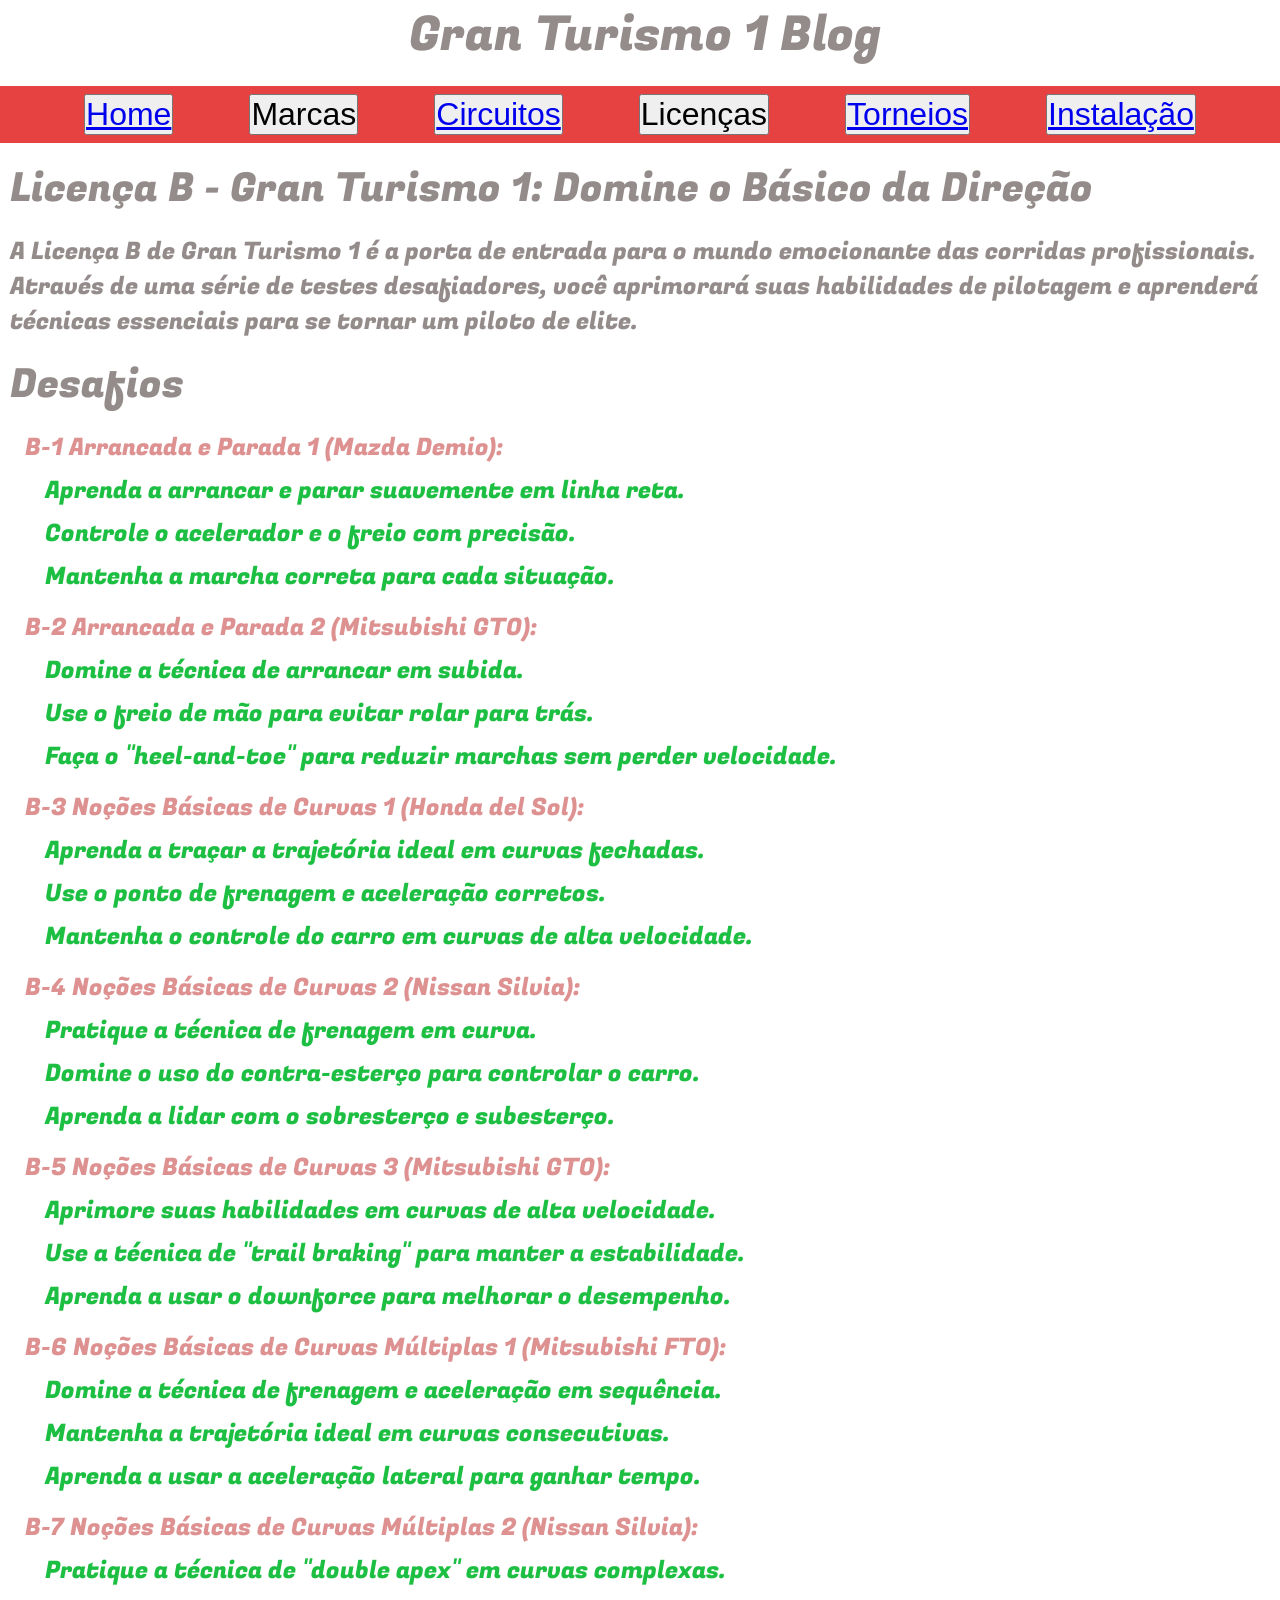
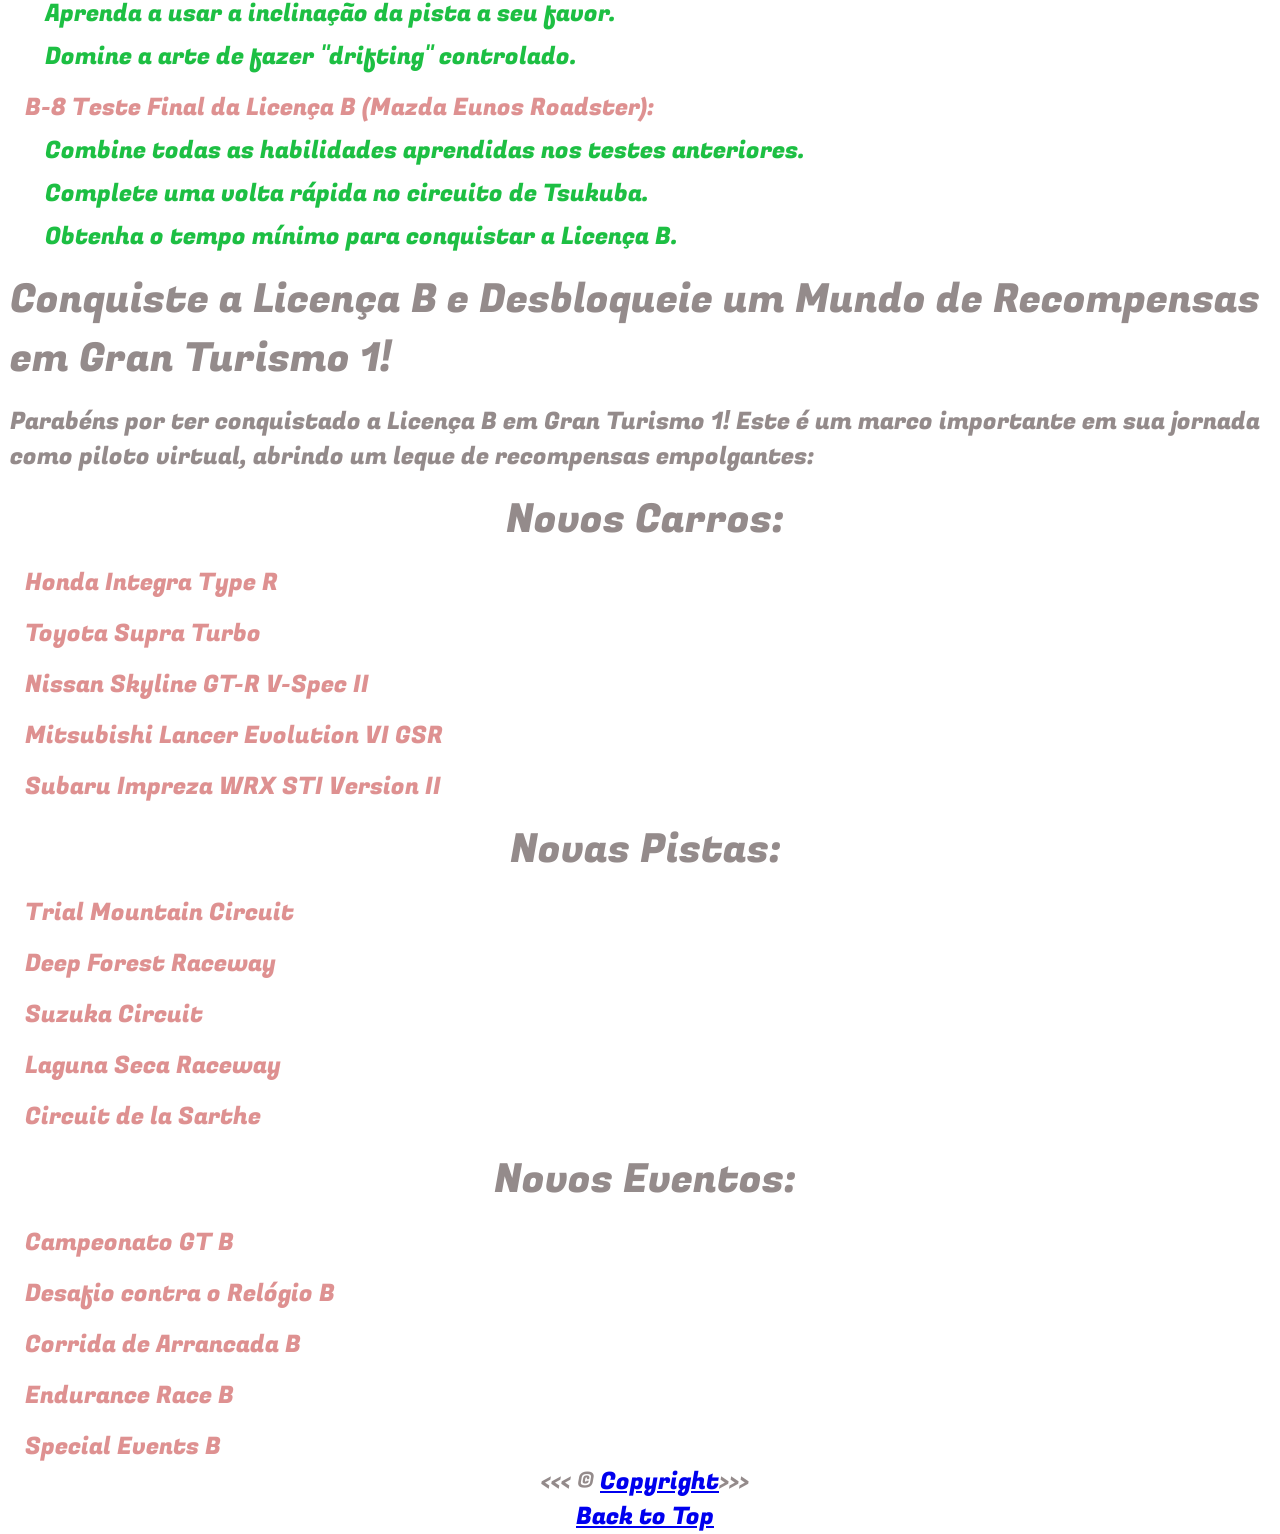
<file: licenseb.html>
<!DOCTYPE html>
<html lang="en">
  <head>
    <meta charset="UTF-8" />
    <meta name="viewport" content="width=device-width, initial-scale=1.0" />
    <title>Document</title>
    <script src="script.js" defer></script>
    <link rel="stylesheet" href="style2.css" />
    <link rel="icon" href="Imagens carros/Gran-Turismo-Logo.png" />
  </head>
  <body>
    <header class="header">
      <h1 class="header__h1">Gran Turismo 1 Blog</h1>
    </header>
    <header>
      <div class="botao">
        <button>
          <a href="index.html">Home</a>
        </button>
        <div class="dropdown">
          <button>
            <a href="#">Marcas</a>
          </button>
          <div class="content">
            <a href="acura.html">Acura</a>
            <a href="aston_martin.html">Astor Martin</a>
            <a href="chevrolet.html">Chevrolet</a>
            <a href="dodge.html">Dodge</a>
            <a href="honda.html">Honda</a>
            <a href="mazda.html">Mazda</a>
            <a href="mitsubishi.html">Mitsubishi</a>
            <a href="nismo.html">Nismo</a>
            <a href="nissan.html">Nissan</a>
            <a href="subaru.html">Subaru</a>
            <a href="toyota.html">Toyota</a>
            <a href="trd.html">TRD</a>
            <a href="tvr.html">TVR</a>
          </div>
        </div>
        <button class="bcircuitos">
          <a href="circuitos.html">Circuitos</a>
        </button>
        <div class="dropdown">
          <button>
            <a href="">Licenças</a>
          </button>
          <div class="content">
            <a href="licenseb.html">Licença B</a>
            <a href="licensea.html">Licença A</a>
            <a href="licenseaint.html">Licença A Internacional</a>
          </div>
        </div>
        <button class="btorneios">
          <a href="torneios.html">Torneios</a>
        </button>
        <button class="btutorial">
          <a href="tutorial.html">Instalação</a>
        </button>
      </div>
    </header>
    <section class="Inicio">
      <h2>Licença B - Gran Turismo 1: Domine o Básico da Direção</h2>
      <p>
        A Licença B de Gran Turismo 1 é a porta de entrada para o mundo
        emocionante das corridas profissionais.
      </p>
      <p>
        Através de uma série de testes desafiadores, você aprimorará suas
        habilidades de pilotagem e aprenderá técnicas essenciais para se tornar
        um piloto de elite.
      </p>
      <h2>Desafios</h2>
      <ul class="license_ul">
        <li>
          B-1 Arrancada e Parada 1 (Mazda Demio):
          <p>Aprenda a arrancar e parar suavemente em linha reta.</p>
          <p>Controle o acelerador e o freio com precisão.</p>
          <p>Mantenha a marcha correta para cada situação.</p>
        </li>
        <li>
          B-2 Arrancada e Parada 2 (Mitsubishi GTO):
          <p>Domine a técnica de arrancar em subida.</p>
          <p>Use o freio de mão para evitar rolar para trás.</p>
          <p>
            Faça o "heel-and-toe" para reduzir marchas sem perder velocidade.
          </p>
        </li>
        <li>
          B-3 Noções Básicas de Curvas 1 (Honda del Sol):
          <p>Aprenda a traçar a trajetória ideal em curvas fechadas.</p>
          <p>Use o ponto de frenagem e aceleração corretos.</p>
          <p>Mantenha o controle do carro em curvas de alta velocidade.</p>
        </li>
        <li>
          B-4 Noções Básicas de Curvas 2 (Nissan Silvia):
          <p>Pratique a técnica de frenagem em curva.</p>
          <p>Domine o uso do contra-esterço para controlar o carro.</p>
          <p>Aprenda a lidar com o sobresterço e subesterço.</p>
        </li>
        <li>
          B-5 Noções Básicas de Curvas 3 (Mitsubishi GTO):
          <p>Aprimore suas habilidades em curvas de alta velocidade.</p>
          <p>Use a técnica de "trail braking" para manter a estabilidade.</p>
          <p>Aprenda a usar o downforce para melhorar o desempenho.</p>
        </li>
        <li>
          B-6 Noções Básicas de Curvas Múltiplas 1 (Mitsubishi FTO):
          <p>Domine a técnica de frenagem e aceleração em sequência.</p>
          <p>Mantenha a trajetória ideal em curvas consecutivas.</p>
          <p>Aprenda a usar a aceleração lateral para ganhar tempo.</p>
        </li>
        <li>
          B-7 Noções Básicas de Curvas Múltiplas 2 (Nissan Silvia):
          <p>Pratique a técnica de "double apex" em curvas complexas.</p>
          <p>Aprenda a usar a inclinação da pista a seu favor.</p>
          <p>Domine a arte de fazer "drifting" controlado.</p>
        </li>
        <li>
          B-8 Teste Final da Licença B (Mazda Eunos Roadster):
          <p>Combine todas as habilidades aprendidas nos testes anteriores.</p>
          <p>Complete uma volta rápida no circuito de Tsukuba.</p>
          <p>Obtenha o tempo mínimo para conquistar a Licença B.</p>
        </li>
      </ul>
      <h2>
        Conquiste a Licença B e Desbloqueie um Mundo de Recompensas em Gran
        Turismo 1!
      </h2>
      <p>
        Parabéns por ter conquistado a Licença B em Gran Turismo 1! Este é um
        marco importante em sua jornada como piloto virtual, abrindo um leque de
        recompensas empolgantes:
      </p>

      <h3>Novos Carros:</h3>

      <ul class="license_ul">
        <li>Honda Integra Type R</li>
        <li>Toyota Supra Turbo</li>
        <li>Nissan Skyline GT-R V-Spec II</li>
        <li>Mitsubishi Lancer Evolution VI GSR</li>
        <li>Subaru Impreza WRX STI Version II</li>
      </ul>

      <h3>Novas Pistas:</h3>

      <ul class="license_ul">
        <li>Trial Mountain Circuit</li>
        <li>Deep Forest Raceway</li>
        <li>Suzuka Circuit</li>
        <li>Laguna Seca Raceway</li>
        <li>Circuit de la Sarthe</li>
      </ul>

      <h3>Novos Eventos:</h3>

      <ul class="license_ul">
        <li>Campeonato GT B</li>
        <li>Desafio contra o Relógio B</li>
        <li>Corrida de Arrancada B</li>
        <li>Endurance Race B</li>
        <li>Special Events B</li>
      </ul>
    </section>
    <footer>
      <p>
        &lt;&lt;&lt; &copy;
        <a href="copyright.html">Copyright</a>&gt;&gt;&gt;
      </p>
      <p>
        <a href="#">Back to Top</a>
      </p>
    </footer>
  </body>
</html>
</file>
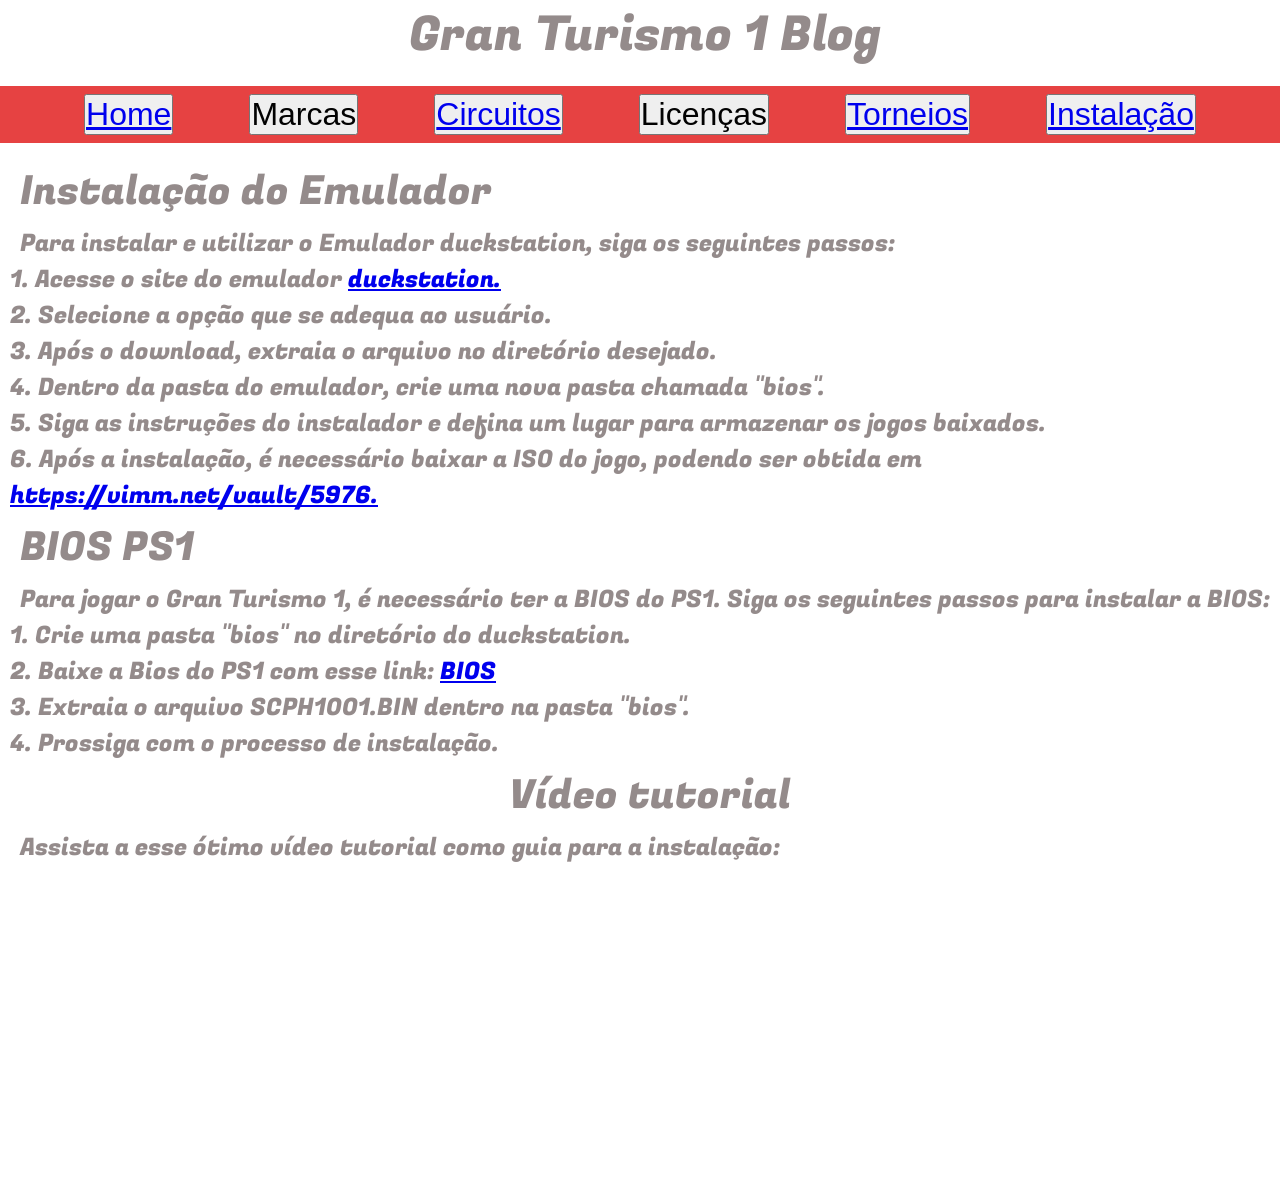
<file: tutorial.html>
<!DOCTYPE html>
<html lang="en">
  <head>
    <meta charset="UTF-8" />
    <meta name="viewport" content="width=device-width, initial-scale=1.0" />
    <title>Document</title>
    <script src="script.js" defer></script>
    <link rel="stylesheet" href="style2.css" />
    <link
    rel="icon"
    href="Imagens carros/Gran-Turismo-Logo.png"
    />
  </head>
    <body>
      <header class="header">
        <h1 class="header__h1">Gran Turismo 1 Blog</h1>
      </header>
      <div class="botao">
        <button>
          <a href="index.html">Home</a>
        </button>
        <div class="dropdown">
          <button>
            <a href="#">Marcas</a>
          </button>
          <div class="content">
            <a href="acura.html">Acura</a>
            <a href="aston_martin.html">Astor Martin</a>
            <a href="chevrolet.html">Chevrolet</a>
            <a href="dodge.html">Dodge</a>
            <a href="honda.html">Honda</a>
            <a href="mazda.html">Mazda</a>
            <a href="mitsubishi.html">Mitsubishi</a>
            <a href="nismo.html">Nismo</a>
            <a href="nissan.html">Nissan</a>
            <a href="subaru.html">Subaru</a>
            <a href="toyota.html">Toyota</a>
            <a href="trd.html">TRD</a>
            <a href="tvr.html">TVR</a>
          </div>
        </div>
        <button>
          <a href="circuitos.html">Circuitos</a>
        </button>
        <div class="dropdown">
          <button>
            <a href="#">Licenças</a>
          </button>
          <div class="content">
            <a href="licenseb.html">Licença B</a>
            <a href="licensea.html">Licença A</a>
            <a href="licenseaint.html">Licença A Internacional</a>
          </div>
        </div>
        <button>
          <a href="torneios.html">Torneios</a>
        </button>
        <button>
          <a href="tutorial.html">Instalação</a>
        </button>
      </div>

      <div class="user-cards" data-user-cards-container></div>
      <div class="imgBox" style="text-align: left; padding-top: 15px">
        <p id="text-content"></p>
        <div class="tutorial">
          <h1>Instalação do Emulador</h1>
          <p>
            Para instalar e utilizar o Emulador duckstation, siga os seguintes
            passos:
          </p>
          <ol class="header_ol">
            <li>
              Acesse o site do emulador
              <a href="https://www.duckstation.org/windl.html">duckstation.</a>
            </li>
            <li>Selecione a opção que se adequa ao usuário.</li>
            <li>Após o download, extraia o arquivo no diretório desejado.</li>
            <li>
              Dentro da pasta do emulador, crie uma nova pasta chamada "bios".
            </li>
            <li>
              Siga as instruções do instalador e defina um lugar para armazenar
              os jogos baixados.
            </li>
            <li>
              Após a instalação, é necessário baixar a ISO do jogo, podendo ser
              obtida em
              <a href="https://vimm.net/vault/5976">https://vimm.net/vault/5976.</a
              >
            </li>
          </ol>

          <h2>BIOS PS1</h2>
          <p>
            Para jogar o Gran Turismo 1, é necessário ter a BIOS do PS1. Siga os
            seguintes passos para instalar a BIOS:
          </p>
          <ol class="header_ol">
            <li>Crie uma pasta "bios" no diretório do duckstation.</li>
            <li>
              Baixe a Bios do PS1 com esse link:
              <a href="https://ps1emulator.com/SCPH1001.BIN">BIOS</a>
            </li>
            <li>Extraia o arquivo SCPH1001.BIN dentro na pasta "bios".</li>
            <li>Prossiga com o processo de instalação.</li>
          </ol>

          <h3>Vídeo tutorial</h3>
          <p>Assista a esse ótimo vídeo tutorial como guia para a instalação:</p>
          <iframe width="560" height="315" src="https://www.youtube.com/embed/AXZyHMKrdGw?si=KTQ7MtrubX69ZMdd" 
          title="YouTube video player" 
          frameborder="0" 
          allow="accelerometer; autoplay; clipboard-write; encrypted-media; gyroscope; picture-in-picture; web-share" 
          allowfullscreen></iframe>
        </div>
      </div>
    </body>
</html>
</file>
<file: style2.css>
@import url('https://fonts.googleapis.com/css2?family=Bitter:ital,wght@0,100..900;1,100..900&family=Fugaz+One&family=Madimi+One&display=swap');

/* || RESET */
*,
*::after,
*::before {
    margin: 0;
    padding: 0;
    box-sizing: border-box;
}

html{
    scroll-behavior: smooth;
    background-color: rgb(40, 59, 201);
    font-family: "Fugaz One", sans-serif;
}

body{
    background-color: white;
    color:#948b8b;
    min-height: 100vh;
    max-width: 1400px;
    margin:0 auto;
    border-left: black;
    border-right: black;
}

.botao {
    display:flex;
    justify-content: space-evenly;
    align-items: center;
    padding: .5rem;
    background-color: #e22222da;
    color: #ffffff;
    letter-spacing: .5rem;
    border: none;
    margin-top: 1rem;
    text-decoration: none;
}
.botao a{
    font-size: 2rem;
}

.header__h1{
    font-weight: 400;
    font-style: normal;
    text-align: center;
    font-size: 3rem;
      
}

footer{
    text-align: center;
}

h1,h2,h3{
    font-size: 2.5em;
    font-weight: 400;
    position: relative;
    margin-bottom: 1rem;
    padding-left: 10px;
}

.tutorial{
    text-align:left;
    list-style:decimal;
    list-style-position:inside;
    line-height: 4vh;
    padding-left: 10px;
}

.tutorial h1,h2,h3{
    font-size: 2.5rem;
    margin-top: 1rem;
    margin-bottom: 1rem;
}

.header_ol li{
    font-size: 1.5rem;
}

p{
    font-size: 1.5rem;
    padding-left: 10px;
}

.dropdown button {
    color: black;
    cursor: pointer;
}


.dropdown a{
    display:block;
    color: rgb(2, 2, 2);
    text-decoration: none;

}


.dropdown .content{
    display:none;
    z-index: 999;
    position: absolute;
    letter-spacing: 1px;
    background-color:#faf3f1;
    min-width: 100px;
    box-shadow: 2px 2px 5px black;
    font-size: 2rem;

}

.dropdown:hover .content{
    display: block;
}

.dropdown:hover button{
    background-color: #f7f7f7;
}

.dropdown a:hover{
    background-color: #c59898;
}

.Marcas_Tabelas table,h3{
     margin-right: auto;
     margin-left: auto;
     text-align: center;
}
.Marcas_Tabelas ul{
    list-style-type:circle;
    padding-left: 25px;
    font-size: 1.5rem;
}

.license_ul li{
    font-size: 1.5rem;
    padding-left: 25px;
    margin-top: 1rem;
    list-style-type: none;
    color: rgba(184, 18, 18, 0.463);
}

.license_ul p{
    margin-top: 0.5rem;
    padding-left: 20px;
    color: rgb(29, 191, 67);
}
</file>
